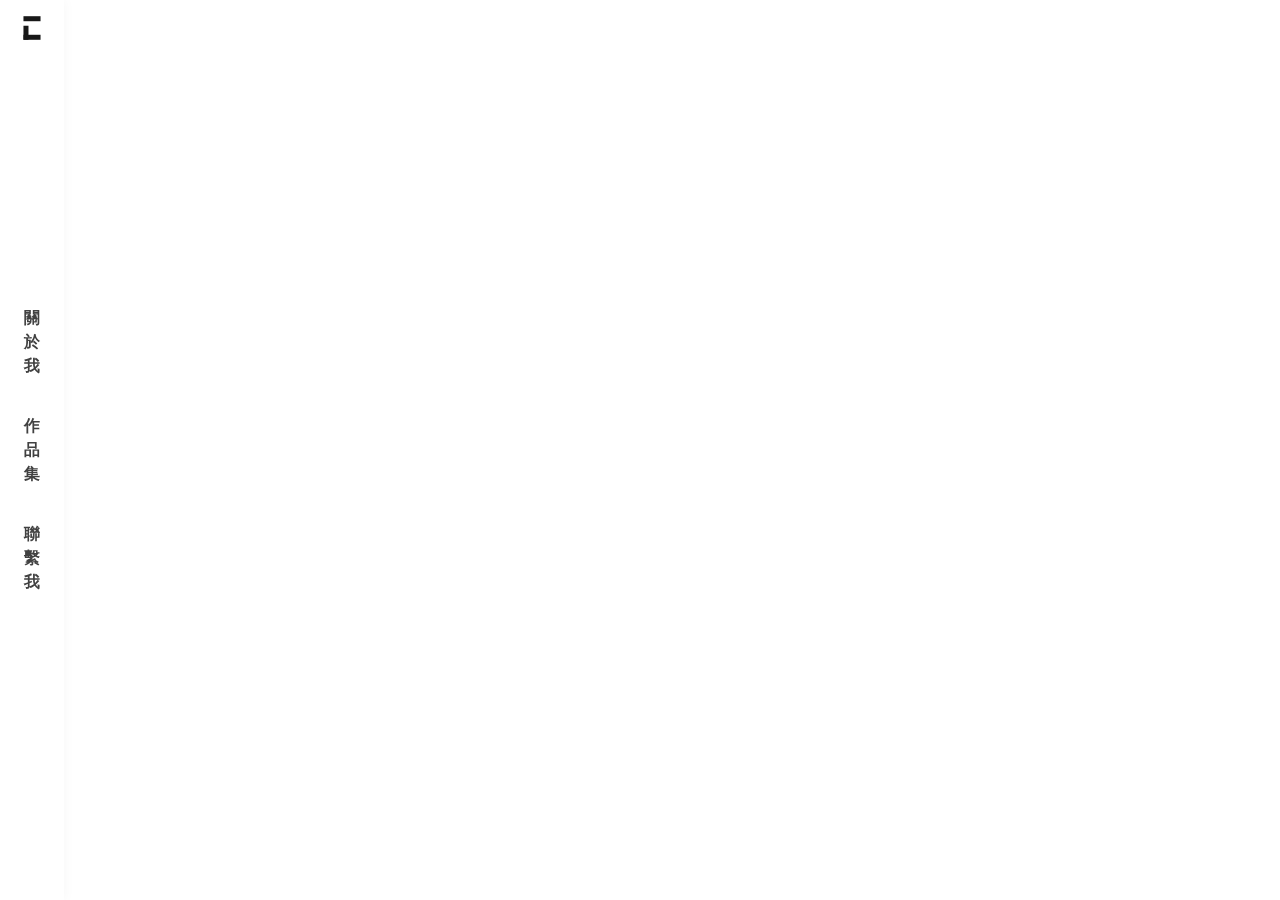
<file: contact.html>
<!DOCTYPE html>
<!--  This site was created in Webflow. http://www.webflow.com  -->
<!--  Last Published: Sun Aug 16 2020 07:59:59 GMT+0000 (Coordinated Universal Time)  -->
<html data-wf-page="5f261f31e11bfe518244ab4f" data-wf-site="5f220aaeedf09d8f89280dbd">
<head>
  <meta charset="utf-8">
  <title>Contact</title>
  <meta content="Contact" property="og:title">
  <meta content="Contact" property="twitter:title">
  <meta content="width=device-width, initial-scale=1" name="viewport">
  <meta content="Webflow" name="generator">
  <link href="css/normalize.css" rel="stylesheet" type="text/css">
  <link href="css/webflow.css" rel="stylesheet" type="text/css">
  <link href="css/test-8165c9.webflow.css" rel="stylesheet" type="text/css">
  <!-- [if lt IE 9]><script src="https://cdnjs.cloudflare.com/ajax/libs/html5shiv/3.7.3/html5shiv.min.js" type="text/javascript"></script><![endif] -->
  <script type="text/javascript">!function(o,c){var n=c.documentElement,t=" w-mod-";n.className+=t+"js",("ontouchstart"in o||o.DocumentTouch&&c instanceof DocumentTouch)&&(n.className+=t+"touch")}(window,document);</script>
  <link href="images/favicon.ico" rel="shortcut icon" type="image/x-icon">
  <link href="images/webclip.png" rel="apple-touch-icon">
</head>
<body>
  <div data-w-id="f0470743-eb42-9329-5aa1-3d808c7a16f4" class="loading-page">
    <div data-w-id="f0470743-eb42-9329-5aa1-3d808c7a16f5" data-animation-type="lottie" data-src="documents/Loading03.json" data-loop="1" data-direction="1" data-autoplay="0" data-is-ix2-target="1" data-renderer="svg" data-default-duration="3.937270443568961" data-duration="0" data-ix2-initial-state="0" class="lottie-animation-4"></div>
  </div>
  <div class="w-embed">
    <style>
.rec-hero{
animation:spin 1s ease-in-out 0.6s 1 forwards,updown 5s ease-in-out 1.8s infinite;
}
@keyframes spin{
0%{
top:20%;
transform:rotate(-360deg);
opacity:0;
}
100%{
top:15%;
transform:rotate(0deg);
opacity:1;
}
}
@keyframes updown{
0%{
top:15%;
}50%{
top:20%;
}
100%{
top:15%;
}
}
.circlemove{
animation:start 1s ease-in-out 1.1s 1,circleupdown 4.5s ease-in-out 2.1s infinite;
}
@keyframes start{
0%{
top:30%;
opacity:0;
transform:rotate3d(1,0,0,0deg);
}
50%{
opacity:1;
}
100%{
top:25%;
opacity:1;
transform:rotate3d(1,0,0,360deg);
}}
@keyframes circleupdown{
0%{
top:25%;
opacity:1;
}
50%{
top:30%;
opacity:1;
}
100%{
top:25%;
opacity:1;
}
}
.triangle{
animation:trispin 0.75s ease-in-out 0.85s 1 forwards, triupdown 4s ease-in-out 1.6s infinite;
}
@keyframes trispin{
0%{
opacity:0;
transform:rotate3d(0,1,0,0deg);
bottom:10%;
}
50%{
opacity:1;
}
100%{
opacity:1;
bottom:15%;
transform:rotate3d(0,1,0,360deg);
}
}
@keyframes triupdown{
0%{
bottom:15%;
opacity:1;
}
50%{
bottom:10%;
opacity:1;
}
100%{
bottom:15%;
opacity:1;
}
}
/*.nav01:after{
content:'';
display:block;
width:4px;
height:100px:
background:#414141;
transition:all 0.4s ease-in-out;
opacity:1;
position:absolute;
right:0;
z-index:100;
}
.nav01:hover:after{
opacity:1;
}*/
</style>
  </div><a href="#section01" data-w-id="06cd405c-0817-37d7-3ed8-19805f449340" class="link-block w-inline-block"></a>
  <div class="nav div-block-7"><a href="index.html" class="logo w-inline-block"><img src="images/Logo.svg" height="24" width="24" alt=""></a><a data-w-id="f0aff78f-2e6b-3aee-153f-bfebda7071a3" href="#" class="menu w-inline-block"><img src="images/Menu.svg" width="24" height="24" alt=""></a>
    <div data-w-id="cfb793e2-59be-46ad-fd28-ab9ab48e7e54" class="link_box">
      <div class="nav_content"><a data-w-id="0c208bd4-e53b-dbe3-651d-eadc079848f0" href="#" class="link-block-4 w-inline-block"><img src="images/X.svg" width="24" height="24" alt="" class="image-7"></a>
        <div class="div-block-3 nav_box nav01"><a href="index.html" class="nav_link">關<br>於<br>我</a></div>
        <div class="div-block-4 nav_02"><a href="portfolio.html" class="nav_link">作<br>品<br>集</a></div>
        <div class="div-block-5 nav_03"><a href="contact.html" aria-current="page" class="nav_link w--current">聯<br>繫<br>我</a></div>
      </div>
    </div>
  </div>
  <div id="fullpage" style="display:none;opacity:0" class="wrapper">
    <div id="section01" class="section">
      <div class="flex c_flex">
        <div class="triangle"><img src="images/Triangle.svg" height="60" width="60" alt="" class="image"></div>
        <div class="rec rec-hero"></div>
        <div class="container c_con w-container">
          <h1 class="contact_heading">聯繫我</h1>
          <p class="c_p">對於我的作品有興趣嗎？對於我的作品有興趣嗎？對於我的作品有興趣嗎？對於我的作品有興趣嗎？對於我的作品有興趣嗎？</p>
          <div class="contact_block">
            <h1 class="contact_head">聯繫信箱</h1>
            <p class="contact_p">jimlh34@gmail.com</p>
          </div>
          <div class="contact_block">
            <h1 class="contact_head">臉書</h1><a href="https://www.facebook.com/profile.php?id=100000433628186" target="_blank" class="link"> Facebook</a></div>
        </div>
        <div class="circle circlemove"></div>
      </div>
    </div>
  </div>
  <script src="https://d3e54v103j8qbb.cloudfront.net/js/jquery-3.4.1.min.220afd743d.js?site=5f220aaeedf09d8f89280dbd" type="text/javascript" integrity="sha256-CSXorXvZcTkaix6Yvo6HppcZGetbYMGWSFlBw8HfCJo=" crossorigin="anonymous"></script>
  <script src="js/webflow.js" type="text/javascript"></script>
  <!-- [if lte IE 9]><script src="https://cdnjs.cloudflare.com/ajax/libs/placeholders/3.0.2/placeholders.min.js"></script><![endif] -->
</body>
</html>
</file>
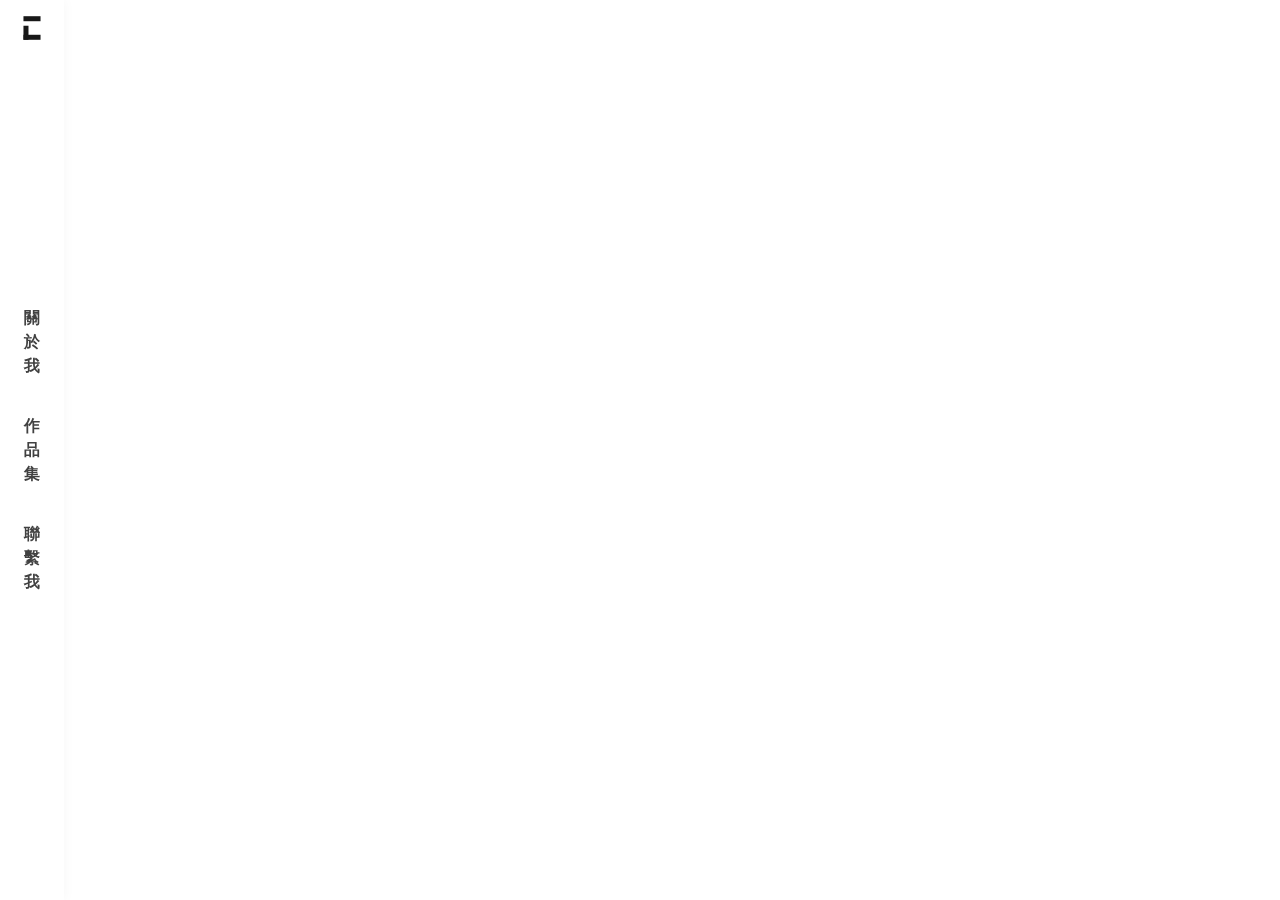
<file: portfolio.html>
<!DOCTYPE html>
<!--  This site was created in Webflow. http://www.webflow.com  -->
<!--  Last Published: Sun Aug 16 2020 07:59:59 GMT+0000 (Coordinated Universal Time)  -->
<html data-wf-page="5f24a98bf371ce94af171ecb" data-wf-site="5f220aaeedf09d8f89280dbd">
<head>
  <meta charset="utf-8">
  <title>Portfolio</title>
  <meta content="Portfolio" property="og:title">
  <meta content="Portfolio" property="twitter:title">
  <meta content="width=device-width, initial-scale=1" name="viewport">
  <meta content="Webflow" name="generator">
  <link href="css/normalize.css" rel="stylesheet" type="text/css">
  <link href="css/webflow.css" rel="stylesheet" type="text/css">
  <link href="css/test-8165c9.webflow.css" rel="stylesheet" type="text/css">
  <!-- [if lt IE 9]><script src="https://cdnjs.cloudflare.com/ajax/libs/html5shiv/3.7.3/html5shiv.min.js" type="text/javascript"></script><![endif] -->
  <script type="text/javascript">!function(o,c){var n=c.documentElement,t=" w-mod-";n.className+=t+"js",("ontouchstart"in o||o.DocumentTouch&&c instanceof DocumentTouch)&&(n.className+=t+"touch")}(window,document);</script>
  <link href="images/favicon.ico" rel="shortcut icon" type="image/x-icon">
  <link href="images/webclip.png" rel="apple-touch-icon">
</head>
<body>
  <div data-w-id="f0470743-eb42-9329-5aa1-3d808c7a16f4" class="loading-page">
    <div data-w-id="f0470743-eb42-9329-5aa1-3d808c7a16f5" data-animation-type="lottie" data-src="documents/Loading03.json" data-loop="1" data-direction="1" data-autoplay="0" data-is-ix2-target="1" data-renderer="svg" data-default-duration="3.937270443568961" data-duration="0" data-ix2-initial-state="0" class="lottie-animation-4"></div>
  </div>
  <div class="w-embed">
    <style>
.rec-hero{
animation:spin 1s ease-in-out 0.6s 1 forwards,updown 5s ease-in-out 1.8s infinite;
}
@keyframes spin{
0%{
top:20%;
transform:rotate(-360deg);
opacity:0;
}
100%{
top:15%;
transform:rotate(0deg);
opacity:1;
}
}
@keyframes updown{
0%{
top:15%;
}50%{
top:20%;
}
100%{
top:15%;
}
}
.circlemove{
animation:start 1s ease-in-out 1.1s 1,circleupdown 4.5s ease-in-out 2.1s infinite;
}
@keyframes start{
0%{
top:30%;
opacity:0;
transform:rotate3d(1,0,0,0deg);
}
50%{
opacity:1;
}
100%{
top:25%;
opacity:1;
transform:rotate3d(1,0,0,360deg);
}}
@keyframes circleupdown{
0%{
top:25%;
opacity:1;
}
50%{
top:30%;
opacity:1;
}
100%{
top:25%;
opacity:1;
}
}
.triangle{
animation:trispin 0.75s ease-in-out 0.85s 1 forwards, triupdown 4s ease-in-out 1.6s infinite;
}
@keyframes trispin{
0%{
opacity:0;
transform:rotate3d(0,1,0,0deg);
bottom:10%;
}
50%{
opacity:1;
}
100%{
opacity:1;
bottom:15%;
transform:rotate3d(0,1,0,360deg);
}
}
@keyframes triupdown{
0%{
bottom:15%;
opacity:1;
}
50%{
bottom:10%;
opacity:1;
}
100%{
bottom:15%;
opacity:1;
}
}
/*.nav01:after{
content:'';
display:block;
width:4px;
height:100px:
background:#414141;
transition:all 0.4s ease-in-out;
opacity:1;
position:absolute;
right:0;
z-index:100;
}
.nav01:hover:after{
opacity:1;
}*/
</style>
  </div><a href="#section01" data-w-id="06cd405c-0817-37d7-3ed8-19805f449340" class="link-block w-inline-block"></a>
  <div class="nav div-block-7"><a href="index.html" class="logo w-inline-block"><img src="images/Logo.svg" height="24" width="24" alt=""></a><a data-w-id="f0aff78f-2e6b-3aee-153f-bfebda7071a3" href="#" class="menu w-inline-block"><img src="images/Menu.svg" width="24" height="24" alt=""></a>
    <div data-w-id="cfb793e2-59be-46ad-fd28-ab9ab48e7e54" class="link_box">
      <div class="nav_content"><a data-w-id="0c208bd4-e53b-dbe3-651d-eadc079848f0" href="#" class="link-block-4 w-inline-block"><img src="images/X.svg" width="24" height="24" alt="" class="image-7"></a>
        <div class="div-block-3 nav_box nav01"><a href="index.html" class="nav_link">關<br>於<br>我</a></div>
        <div class="div-block-4 nav_02"><a href="portfolio.html" aria-current="page" class="nav_link w--current">作<br>品<br>集</a></div>
        <div class="div-block-5 nav_03"><a href="contact.html" class="nav_link">聯<br>繫<br>我</a></div>
      </div>
    </div>
  </div>
  <div id="fullpage" style="display:none;opacity:0" class="wrapper">
    <div id="section01" class="section works_con">
      <div class="flex">
        <div class="triangle"><img src="images/Triangle.svg" height="40" width="40" alt="" class="image"></div>
        <div class="rec rec-hero p_rec"></div>
        <div class="circle circlemove p_circle"></div>
        <div class="container works_con w-container">
          <h1 class="heading-3">作品集</h1>
          <div data-duration-in="300" data-duration-out="100" class="tabs-2 portfolio_tab w-tabs">
            <div class="tabs-menu-2 w-tab-menu">
              <a data-w-tab="Tab 1" class="tab-link-tab-1-2 w-inline-block w-tab-link w--current">
                <div class="text-block-4">UI / UX</div>
              </a>
              <a data-w-tab="Tab 2" class="tab-link-tab-2 w-inline-block w-tab-link">
                <div>Motion</div>
              </a>
            </div>
            <div class="tabs-content-2 w-tab-content">
              <div data-w-tab="Tab 1" class="tab-pane-tab-1 w-tab-pane w--tab-active">
                <div class="w-row">
                  <div class="column-4 w-col w-col-6">
                    <a data-w-id="8e7d0d64-c232-d423-857a-bf671a273262" href="workdetail.html" class="link-block-2 w-inline-block">
                      <div class="div-block-6"><img src="images/Group-251.png" srcset="images/Group-251-p-500.png 500w, images/Group-251.png 600w" sizes="(max-width: 479px) 87vw, (max-width: 767px) 59vw, (max-width: 991px) 29vw, 273.1875px" alt="" class="image-4"></div>
                      <div class="text-block-11">分析機器人</div>
                      <p class="paragraph-3">網頁設計</p>
                    </a>
                  </div>
                  <div class="column-6 w-col w-col-6">
                    <a data-w-id="ec26591e-82a0-ae7b-ef90-6bf792e2f530" href="workdetail-myproguide.html" class="link-block-2 w-inline-block">
                      <div class="div-block-6"><img src="images/Group-252.png" srcset="images/Group-252-p-500.png 500w, images/Group-252.png 600w" sizes="(max-width: 479px) 87vw, (max-width: 767px) 59vw, (max-width: 991px) 29vw, 273.1875px" alt="" class="image-4"></div>
                      <div class="text-block-11">MyProGuide</div>
                      <p class="paragraph-3">網頁設計</p>
                    </a>
                  </div>
                </div>
                <div class="w-row">
                  <div class="column-5 w-col w-col-6">
                    <a data-w-id="498a0d83-cd53-9878-63e9-740ea83f92cd" href="workdetail-sygps.html" class="link-block-2 w-inline-block">
                      <div class="div-block-6"><img src="images/Mask-Group1231231231.png" alt="" class="image-4"></div>
                      <div class="text-block-11">SyGPS</div>
                      <p class="paragraph-3">設計規範</p>
                    </a>
                  </div>
                  <div class="column-7 w-col w-col-6">
                    <a data-w-id="0d7c87a3-5498-9f58-37db-86293699d495" href="workdetail-furmaps.html" class="link-block-2 w-inline-block">
                      <div class="div-block-6"><img src="images/Group-253.png" srcset="images/Group-253-p-500.png 500w, images/Group-253.png 600w" sizes="(max-width: 479px) 87vw, (max-width: 767px) 59vw, (max-width: 991px) 29vw, 273.1875px" alt="" class="image-4"></div>
                      <div class="text-block-11">毛孩地圖</div>
                      <p class="paragraph-3">產品設計</p>
                    </a>
                  </div>
                </div>
              </div>
              <div data-w-tab="Tab 2" class="w-tab-pane">
                <div class="w-row">
                  <div class="column-4 w-col w-col-6">
                    <a data-w-id="c7ee717c-bda3-011d-7d7f-82462cc0d717" href="https://www.youtube.com/watch?v=V-BMBwCMHyw" target="_blank" class="link-block-2 w-inline-block">
                      <div class="div-block-6"><img src="images/Group-259.png" srcset="images/Group-259-p-500.png 500w, images/Group-259.png 600w" sizes="(max-width: 479px) 87vw, (max-width: 767px) 59vw, (max-width: 991px) 29vw, 285.1875px" alt="" class="image-4"></div>
                      <div class="text-block-11">MGN</div>
                      <p class="paragraph-3">影片片頭</p>
                    </a>
                  </div>
                  <div class="column-6 w-col w-col-6">
                    <a data-w-id="c7ee717c-bda3-011d-7d7f-82462cc0d71f" href="https://www.youtube.com/watch?v=p2XaqhYRBQs" target="_blank" class="link-block-2 w-inline-block">
                      <div class="div-block-6"><img src="images/Group-258.png" srcset="images/Group-258-p-500.png 500w, images/Group-258.png 600w" sizes="(max-width: 479px) 87vw, (max-width: 767px) 59vw, (max-width: 991px) 29vw, 285.1875px" alt="" class="image-4"></div>
                      <div class="text-block-11">Floating Phone</div>
                      <p class="paragraph-3">做開心的</p>
                    </a>
                  </div>
                </div>
                <div class="w-row">
                  <div class="column-5 w-col w-col-6">
                    <a data-w-id="d85aef8e-2358-986b-6991-a219589ec7c1" href="https://www.youtube.com/watch?v=xk-JF3MAzfA" target="_blank" class="link-block-2 w-inline-block">
                      <div class="div-block-6"><img src="images/Group-2611110.png" srcset="images/Group-2611110-p-500.png 500w, images/Group-2611110.png 600w" sizes="(max-width: 479px) 87vw, (max-width: 767px) 59vw, (max-width: 991px) 29vw, 285.1875px" alt="" class="image-4"></div>
                      <div class="text-block-11">吃貨人生</div>
                      <p class="paragraph-3">敢不敢點開</p>
                    </a>
                  </div>
                  <div class="column-7 w-col w-col-6"></div>
                </div>
              </div>
            </div>
          </div>
        </div>
      </div>
    </div>
  </div>
  <script src="https://d3e54v103j8qbb.cloudfront.net/js/jquery-3.4.1.min.220afd743d.js?site=5f220aaeedf09d8f89280dbd" type="text/javascript" integrity="sha256-CSXorXvZcTkaix6Yvo6HppcZGetbYMGWSFlBw8HfCJo=" crossorigin="anonymous"></script>
  <script src="js/webflow.js" type="text/javascript"></script>
  <!-- [if lte IE 9]><script src="https://cdnjs.cloudflare.com/ajax/libs/placeholders/3.0.2/placeholders.min.js"></script><![endif] -->
</body>
</html>
</file>
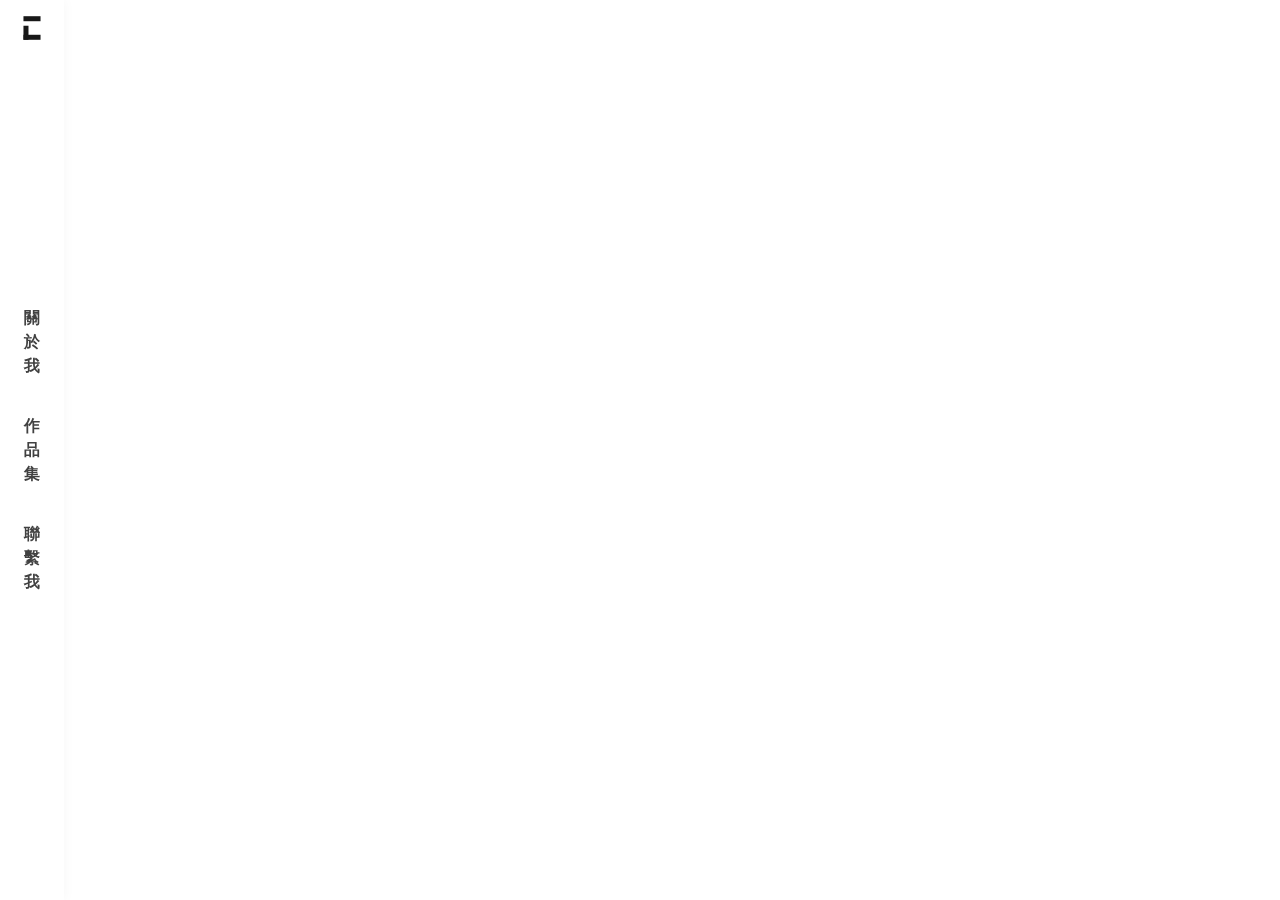
<file: workdetail-furmaps.html>
<!DOCTYPE html>
<!--  This site was created in Webflow. http://www.webflow.com  -->
<!--  Last Published: Sun Aug 16 2020 07:59:59 GMT+0000 (Coordinated Universal Time)  -->
<html data-wf-page="5f2ce7cb1b7eb5fdc853e226" data-wf-site="5f220aaeedf09d8f89280dbd">
<head>
  <meta charset="utf-8">
  <title>WorkDetail_FurMaps</title>
  <meta content="WorkDetail_FurMaps" property="og:title">
  <meta content="WorkDetail_FurMaps" property="twitter:title">
  <meta content="width=device-width, initial-scale=1" name="viewport">
  <meta content="Webflow" name="generator">
  <link href="css/normalize.css" rel="stylesheet" type="text/css">
  <link href="css/webflow.css" rel="stylesheet" type="text/css">
  <link href="css/test-8165c9.webflow.css" rel="stylesheet" type="text/css">
  <!-- [if lt IE 9]><script src="https://cdnjs.cloudflare.com/ajax/libs/html5shiv/3.7.3/html5shiv.min.js" type="text/javascript"></script><![endif] -->
  <script type="text/javascript">!function(o,c){var n=c.documentElement,t=" w-mod-";n.className+=t+"js",("ontouchstart"in o||o.DocumentTouch&&c instanceof DocumentTouch)&&(n.className+=t+"touch")}(window,document);</script>
  <link href="images/favicon.ico" rel="shortcut icon" type="image/x-icon">
  <link href="images/webclip.png" rel="apple-touch-icon">
</head>
<body>
  <div data-w-id="f0470743-eb42-9329-5aa1-3d808c7a16f4" class="loading-page">
    <div data-w-id="f0470743-eb42-9329-5aa1-3d808c7a16f5" data-animation-type="lottie" data-src="documents/Loading03.json" data-loop="1" data-direction="1" data-autoplay="0" data-is-ix2-target="1" data-renderer="svg" data-default-duration="3.937270443568961" data-duration="0" data-ix2-initial-state="0" class="lottie-animation-4"></div>
  </div>
  <div class="w-embed">
    <style>
.rec-hero{
animation:spin 1s ease-in-out 0.6s 1 forwards,updown 5s ease-in-out 1.8s infinite;
}
@keyframes spin{
0%{
top:20%;
transform:rotate(-360deg);
opacity:0;
}
100%{
top:15%;
transform:rotate(0deg);
opacity:1;
}
}
@keyframes updown{
0%{
top:15%;
}50%{
top:20%;
}
100%{
top:15%;
}
}
.circlemove{
animation:start 1s ease-in-out 1.1s 1,circleupdown 4.5s ease-in-out 2.1s infinite;
}
@keyframes start{
0%{
top:30%;
opacity:0;
transform:rotate3d(1,0,0,0deg);
}
50%{
opacity:1;
}
100%{
top:25%;
opacity:1;
transform:rotate3d(1,0,0,360deg);
}}
@keyframes circleupdown{
0%{
top:25%;
opacity:1;
}
50%{
top:30%;
opacity:1;
}
100%{
top:25%;
opacity:1;
}
}
.triangle{
animation:trispin 0.75s ease-in-out 0.85s 1 forwards, triupdown 4s ease-in-out 1.6s infinite;
}
@keyframes trispin{
0%{
opacity:0;
transform:rotate3d(0,1,0,0deg);
bottom:10%;
}
50%{
opacity:1;
}
100%{
opacity:1;
bottom:15%;
transform:rotate3d(0,1,0,360deg);
}
}
@keyframes triupdown{
0%{
bottom:15%;
opacity:1;
}
50%{
bottom:10%;
opacity:1;
}
100%{
bottom:15%;
opacity:1;
}
}
/*.nav01:after{
content:'';
display:block;
width:4px;
height:100px:
background:#414141;
transition:all 0.4s ease-in-out;
opacity:1;
position:absolute;
right:0;
z-index:100;
}
.nav01:hover:after{
opacity:1;
}*/
</style>
  </div>
  <a href="#section01" data-w-id="18d76915-21ac-c046-0c1d-1f47eabc5a16" class="link-block w-inline-block">
    <div data-w-id="18d76915-21ac-c046-0c1d-1f47eabc5a17" data-animation-type="lottie" data-src="documents/flying-arrow.json" data-loop="0" data-direction="1" data-autoplay="0" data-is-ix2-target="1" data-renderer="svg" data-default-duration="0.7007006721605779" data-duration="0.7007006721605779" class="lottie-animation"></div>
  </a>
  <div class="nav div-block-7"><a href="index.html" class="logo w-inline-block"><img src="images/Logo.svg" height="24" width="24" alt=""></a><a data-w-id="f0aff78f-2e6b-3aee-153f-bfebda7071a3" href="#" class="menu w-inline-block"><img src="images/Menu.svg" width="24" height="24" alt=""></a>
    <div data-w-id="cfb793e2-59be-46ad-fd28-ab9ab48e7e54" class="link_box">
      <div class="nav_content"><a data-w-id="0c208bd4-e53b-dbe3-651d-eadc079848f0" href="#" class="link-block-4 w-inline-block"><img src="images/X.svg" width="24" height="24" alt="" class="image-7"></a>
        <div class="div-block-3 nav_box nav01"><a href="index.html" class="nav_link">關<br>於<br>我</a></div>
        <div class="div-block-4 nav_02"><a href="portfolio.html" class="nav_link">作<br>品<br>集</a></div>
        <div class="div-block-5 nav_03"><a href="contact.html" class="nav_link">聯<br>繫<br>我</a></div>
      </div>
    </div>
  </div>
  <div id="fullpage" style="display:none;opacity:0" class="wrapper">
    <div class="section">
      <div id="section01" class="flex f_02 work_flex">
        <div class="container work_container w-container">
          <div class="columns-7 w-row">
            <div class="column-8 w-col w-col-4">
              <h1 class="heading-3 w_h">毛孩地圖</h1>
              <p class="paragraph w_p">整合全台毛孩事件，建立完善的毛孩社群</p>
              <div class="text-block-12">Product Design</div>
              <div class="div-block-9">
                <a data-w-id="fbb1311b-facb-bc6f-9c8b-188cf63a8317" href="https://apps.apple.com/tw/app/%E6%AF%9B%E5%AD%A9%E5%9C%B0%E5%9C%96/id1511108193?fbclid=IwAR3wJ-LP0oSsIEpsq-AiUEb0-waGmPldzumqNB_Wp8-Gap76lrTaDFHUIT8#" target="_blank" class="link-block-5 l01 w-inline-block">
                  <div data-w-id="67bab945-6994-45fc-9a62-e1f9c58b6d12" data-animation-type="lottie" data-src="documents/Apple_Brn.json" data-loop="0" data-direction="1" data-autoplay="0" data-is-ix2-target="1" data-renderer="svg" data-default-duration="0.5005004801146984" data-duration="0" class="lottie-animation-5"></div>
                </a>
                <a data-w-id="4b67cc0b-f386-b522-9385-12b282f62df9" href="https://play.google.com/store/apps/details?id=com.furmap&amp;fbclid=IwAR3G9RGkSTDvpbPUZam8fGjVbEnQA-zzvlEBw79LfHu_m808JPe-vYb1ZlM" target="_blank" class="link-block-5 l02 w-inline-block">
                  <div data-w-id="4b67cc0b-f386-b522-9385-12b282f62dfa" data-animation-type="lottie" data-src="documents/Google_Btn.json" data-loop="0" data-direction="1" data-autoplay="0" data-is-ix2-target="1" data-renderer="svg" data-default-duration="0.5005004801146984" data-duration="0.5005004801146984" class="lottie-animation-5"></div>
                </a>
              </div>
            </div>
            <div class="column-9 w-col w-col-8">
              <div style="padding-top:166.59574468085106%" class="video-3 fm_video w-video w-embed"><iframe class="embedly-embed" src="https://cdn.embedly.com/widgets/media.html?src=https%3A%2F%2Fplayer.vimeo.com%2Fvideo%2F445468457%3Fapp_id%3D122963&dntp=1&display_name=Vimeo&url=https%3A%2F%2Fvimeo.com%2F445468457&image=https%3A%2F%2Fi.vimeocdn.com%2Fvideo%2F936392690_295x166.jpg&key=96f1f04c5f4143bcb0f2e68c87d65feb&autoplay=1&type=text%2Fhtml&schema=vimeo" scrolling="no" title="Vimeo embed" frameborder="0" allow="autoplay; fullscreen" allowfullscreen="true"></iframe></div>
            </div>
          </div><a href="#section02" data-w-id="06cd405c-0817-37d7-3ed8-19805f449340" class="link-block mouse_animation w-inline-block"><img src="images/Comp-1_1.gif" alt="" class="image-11"></a></div>
      </div>
    </div>
    <div id="section02" class="section w_1_section">
      <div class="flex f_02 work_flex">
        <div class="container w_1_container w-container">
          <p class="paragraph-4 p-1"><strong class="bold-text-4">近年來，令人遺憾的毒毛事件頻頻發生，全台平均一年有12起毛孩事件，造成至少50條珍貴的毛孩生命像天堂報到，每次事件會如此嚴重的主要原因為無法及時的將毒飼料，或是需要救援的毛孩等資訊推廣到附近有能力救援的對象，造成誤食毒飼料的毛孩越多與救援錯過黃金時段。<br><br><br><br>毛孩地圖目前的主要功能為整合全台的毛孩事件，提供申報功能，讓愛毛的朋友們可以申報身邊發生的毛孩事件，再透過App的推播功能主動告知附近的朋友，讓訊息即時並有效地傳達到各個愛毛的夥伴們，減少悲劇再次出現的情況。</strong></p>
        </div>
      </div>
    </div>
    <div class="section w_section">
      <div class="flex f_02 work_flex">
        <div class="container w_1_container _02 w-container">
          <div style="padding-top:100%" class="video-2 square_v square_intro_video w-video w-embed"><iframe class="embedly-embed" src="https://cdn.embedly.com/widgets/media.html?src=https%3A%2F%2Fplayer.vimeo.com%2Fvideo%2F445555634%3Fapp_id%3D122963&dntp=1&display_name=Vimeo&url=https%3A%2F%2Fvimeo.com%2F445555634&image=https%3A%2F%2Fi.vimeocdn.com%2Fvideo%2F936537696_960.jpg&key=96f1f04c5f4143bcb0f2e68c87d65feb&type=text%2Fhtml&schema=vimeo" scrolling="no" title="Vimeo embed" frameborder="0" allow="autoplay; fullscreen" allowfullscreen="true"></iframe></div>
        </div>
      </div>
    </div>
    <div class="section w_section">
      <div class="flex f_02 work_flex">
        <div class="container w_1_container w-container">
          <h1 class="heading-7">我的任務</h1>
          <p class="paragraph-4">我的主要任務為帶領團隊，透過質性研究，訪談挖掘用戶的問題，透過發散與收斂找出最佳的解決方案，轉寫產品企劃與開發計畫，設計APP介面與規劃前後台的產品流程與邏輯。</p>
          <h1 class="heading-7">負責項目</h1>
          <p class="paragraph-4">運用IDEO的設計方法(User-Centered Design)帶領團隊進行質性研究，定義產品企劃，撰寫產品功能規格，設計產品流程與介面，動態設計，行銷推廣。</p>
        </div>
      </div>
    </div>
    <div class="section w_section">
      <div class="flex f_02 image_flex">
        <div class="container w_i_container _02 w-container"><img src="images/Website-2.png" width="1000" srcset="images/Website-2-p-500.png 500w, images/Website-2-p-800.png 800w, images/Website-2-p-1080.png 1080w, images/Website-2-p-1600.png 1600w, images/Website-2-p-2000.png 2000w, images/Website-2-p-2600.png 2600w, images/Website-2.png 3840w" sizes="(max-width: 479px) 90vw, (max-width: 767px) 83vw, 87vw" alt="" class="image-5"></div>
      </div>
    </div>
    <div class="section w_section">
      <div class="flex f_02 work_flex">
        <div class="container w_1_container w-container">
          <h1 class="heading-7">質性研究</h1>
          <p class="paragraph-4">開始設計產品之前，找團隊一起。透過訪談，脈絡訪查，田野調查，建立民族誌，描繪出用戶的整體樣貌，並透過卡片分類法，將各種洞見切片化，找出關聯性與整體脈絡，並定義產品核心要解決的問題</p>
          <h1 class="heading-7">腦力激盪與收斂</h1>
          <p class="paragraph-4">確立要解決的問題後，透過設計衝刺，發想出各種解決方法，最後運用最具創意與可行性等標準找出最佳的解決方案</p>
        </div>
      </div>
    </div>
    <div class="section w_section">
      <div class="flex f_02 image_flex">
        <div class="container w_i_container _02 w-container"><img src="images/Group-231.png" width="1000" srcset="images/Group-231-p-500.png 500w, images/Group-231-p-800.png 800w, images/Group-231.png 2000w" sizes="(max-width: 479px) 90vw, (max-width: 767px) 83vw, 87vw" alt="" class="image-5"></div>
      </div>
    </div>
    <div class="section w_section">
      <div class="flex f_02 image_flex">
        <div class="container w_i_container _02 w-container"><img src="images/Group-239.png" width="1000" srcset="images/Group-239-p-500.png 500w, images/Group-239-p-800.png 800w, images/Group-239.png 2002w" sizes="(max-width: 479px) 90vw, (max-width: 767px) 83vw, 87vw" alt="" class="image-5"></div>
      </div>
    </div>
    <div class="section w_section">
      <div class="flex f_02 work_flex">
        <div class="container w_1_container w-container">
          <h1 class="heading-7">企劃，規格，設計</h1>
          <p class="paragraph-4">從產品企劃開始，確立產品MVP，並把APP基礎架構與功能確立清楚後，並開始撰寫規格給開發與設計，並著手進行介面設計。將概念收斂成流程，再將流程轉換成具體的介面，搭配功能與資訊，並考慮介面與元件的各種狀態</p>
        </div>
      </div>
    </div>
    <div class="section w_section">
      <div class="flex f_02 image_flex">
        <div class="container w_i_container _02 w-container"><img src="images/Frame-2457.png" width="1000" srcset="images/Frame-2457-p-500.png 500w, images/Frame-2457-p-800.png 800w, images/Frame-2457-p-1080.png 1080w, images/Frame-2457.png 2066w" sizes="(max-width: 479px) 90vw, (max-width: 767px) 83vw, 87vw" alt="" class="image-5"></div>
      </div>
    </div>
    <div class="section w_section">
      <div class="flex f_02 work_flex">
        <div class="container w_1_container w-container">
          <h1 class="heading-7">品牌整合的情緒性動態效果</h1>
          <p class="paragraph-4">將毛孩地圖本身的品牌整合進介面的元素。透過動態設計，降低Onboarding Process的煩躁、焦慮感。將Logo整合到Loading等元件中，把品牌的元素與價值貫穿到APP中</p>
        </div>
      </div>
    </div>
    <div class="section w_section">
      <div class="flex f_02 image_flex">
        <div class="container w_v_container-copy _02 w-container">
          <div class="columns-8 furmap-col-vid w-row">
            <div class="column-10 w-col w-col-6">
              <div style="padding-top:166.59574468085106%" class="video-5 w-video w-embed"><iframe class="embedly-embed" src="https://cdn.embedly.com/widgets/media.html?src=https%3A%2F%2Fplayer.vimeo.com%2Fvideo%2F446395671%3Fapp_id%3D122963&dntp=1&display_name=Vimeo&url=https%3A%2F%2Fvimeo.com%2F446395671&image=https%3A%2F%2Fi.vimeocdn.com%2Fvideo%2F937911311_295x166.jpg&key=96f1f04c5f4143bcb0f2e68c87d65feb&type=text%2Fhtml&schema=vimeo" scrolling="no" title="Vimeo embed" frameborder="0" allow="autoplay; fullscreen" allowfullscreen="true"></iframe></div>
            </div>
            <div class="column-11 w-col w-col-6">
              <div style="padding-top:166.59574468085106%" class="video-6 w-video w-embed"><iframe class="embedly-embed" src="https://cdn.embedly.com/widgets/media.html?src=https%3A%2F%2Fplayer.vimeo.com%2Fvideo%2F446395670%3Fapp_id%3D122963&dntp=1&display_name=Vimeo&url=https%3A%2F%2Fvimeo.com%2F446395670&image=https%3A%2F%2Fi.vimeocdn.com%2Fvideo%2F937911288_295x166.jpg&key=96f1f04c5f4143bcb0f2e68c87d65feb&type=text%2Fhtml&schema=vimeo" scrolling="no" title="Vimeo embed" frameborder="0" allow="autoplay; fullscreen" allowfullscreen="true"></iframe></div>
            </div>
          </div>
          <div class="columns-8 w-row">
            <div class="column-10 w-col w-col-6">
              <div style="padding-top:166.59574468085106%" class="video-5 w-video w-embed"><iframe class="embedly-embed" src="https://cdn.embedly.com/widgets/media.html?src=https%3A%2F%2Fplayer.vimeo.com%2Fvideo%2F446395664%3Fapp_id%3D122963&dntp=1&display_name=Vimeo&url=https%3A%2F%2Fvimeo.com%2F446395664&image=https%3A%2F%2Fi.vimeocdn.com%2Fvideo%2F937911303_295x166.jpg&key=96f1f04c5f4143bcb0f2e68c87d65feb&type=text%2Fhtml&schema=vimeo" scrolling="no" title="Vimeo embed" frameborder="0" allow="autoplay; fullscreen" allowfullscreen="true"></iframe></div>
            </div>
            <div class="column-11 w-col w-col-6">
              <div style="padding-top:166.59574468085106%" class="video-6 w-video w-embed"><iframe class="embedly-embed" src="https://cdn.embedly.com/widgets/media.html?src=https%3A%2F%2Fplayer.vimeo.com%2Fvideo%2F446395673%3Fapp_id%3D122963&dntp=1&display_name=Vimeo&url=https%3A%2F%2Fvimeo.com%2F446395673&image=https%3A%2F%2Fi.vimeocdn.com%2Fvideo%2F937911314_295x166.jpg&key=c4e54deccf4d4ec997a64902e9a30300&type=text%2Fhtml&schema=vimeo" scrolling="no" title="Vimeo embed" frameborder="0" allow="autoplay; fullscreen" allowfullscreen="true"></iframe></div>
            </div>
          </div>
        </div>
      </div>
    </div>
    <div class="section w_section">
      <div class="flex f_02 image_flex">
        <div class="container w_1_container _02 w-container"><img src="images/Website.png" width="1000" srcset="images/Website-p-500.png 500w, images/Website-p-800.png 800w, images/Website-p-1080.png 1080w, images/Website-p-1600.png 1600w, images/Website-p-2000.png 2000w, images/Website-p-2600.png 2600w, images/Website.png 3840w" sizes="(max-width: 479px) 100vw, (max-width: 767px) 83vw, 87vw" alt="" class="image-5"></div>
      </div>
    </div>
  </div>
  <script src="https://d3e54v103j8qbb.cloudfront.net/js/jquery-3.4.1.min.220afd743d.js?site=5f220aaeedf09d8f89280dbd" type="text/javascript" integrity="sha256-CSXorXvZcTkaix6Yvo6HppcZGetbYMGWSFlBw8HfCJo=" crossorigin="anonymous"></script>
  <script src="js/webflow.js" type="text/javascript"></script>
  <!-- [if lte IE 9]><script src="https://cdnjs.cloudflare.com/ajax/libs/placeholders/3.0.2/placeholders.min.js"></script><![endif] -->
</body>
</html>
</file>
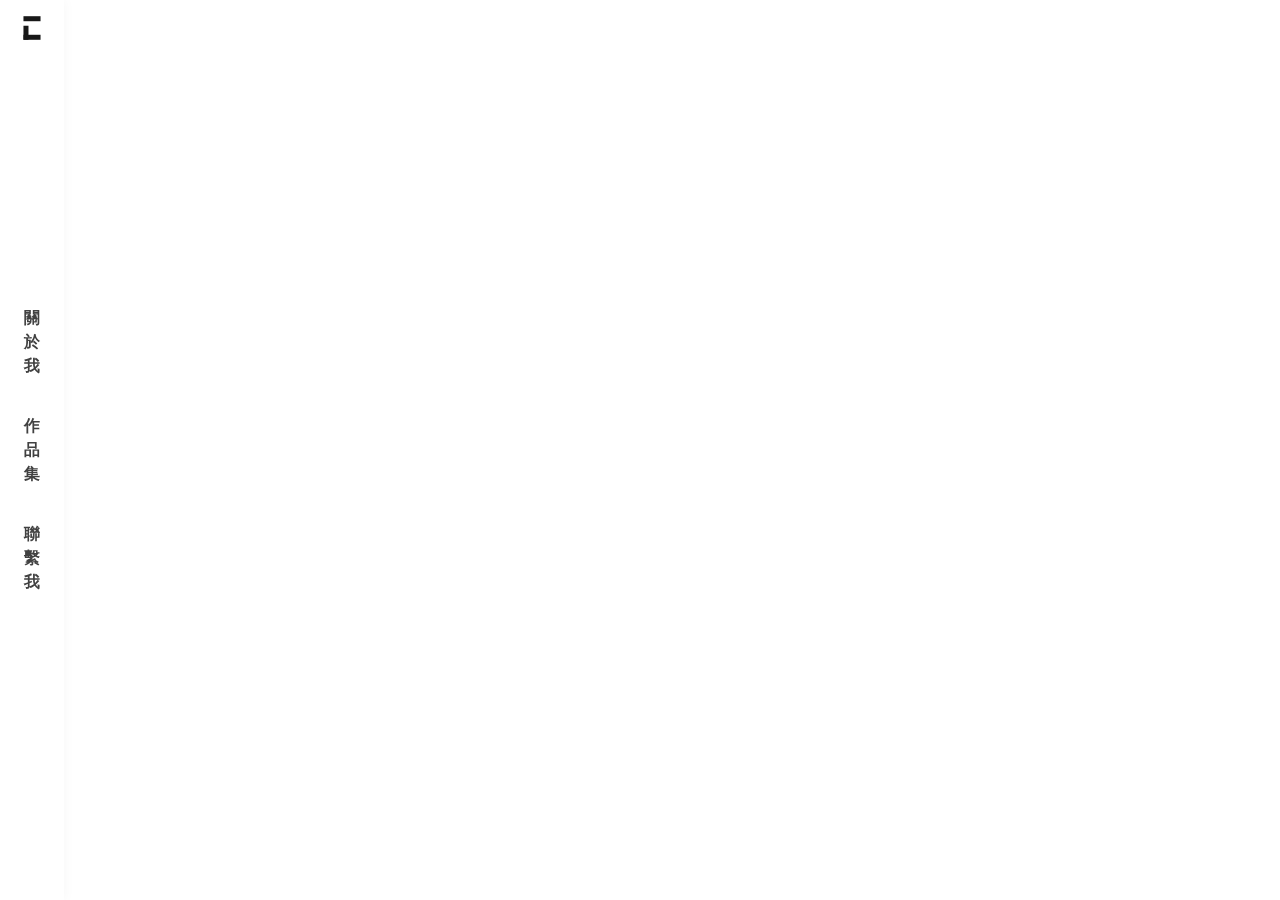
<file: workdetail-myproguide.html>
<!DOCTYPE html>
<!--  This site was created in Webflow. http://www.webflow.com  -->
<!--  Last Published: Sun Aug 16 2020 07:59:59 GMT+0000 (Coordinated Universal Time)  -->
<html data-wf-page="5f2acbf8f4d85d9fe39cf330" data-wf-site="5f220aaeedf09d8f89280dbd">
<head>
  <meta charset="utf-8">
  <title>WorkDetail_MyProGuide</title>
  <meta content="WorkDetail_MyProGuide" property="og:title">
  <meta content="WorkDetail_MyProGuide" property="twitter:title">
  <meta content="width=device-width, initial-scale=1" name="viewport">
  <meta content="Webflow" name="generator">
  <link href="css/normalize.css" rel="stylesheet" type="text/css">
  <link href="css/webflow.css" rel="stylesheet" type="text/css">
  <link href="css/test-8165c9.webflow.css" rel="stylesheet" type="text/css">
  <!-- [if lt IE 9]><script src="https://cdnjs.cloudflare.com/ajax/libs/html5shiv/3.7.3/html5shiv.min.js" type="text/javascript"></script><![endif] -->
  <script type="text/javascript">!function(o,c){var n=c.documentElement,t=" w-mod-";n.className+=t+"js",("ontouchstart"in o||o.DocumentTouch&&c instanceof DocumentTouch)&&(n.className+=t+"touch")}(window,document);</script>
  <link href="images/favicon.ico" rel="shortcut icon" type="image/x-icon">
  <link href="images/webclip.png" rel="apple-touch-icon">
</head>
<body>
  <div data-w-id="f0470743-eb42-9329-5aa1-3d808c7a16f4" class="loading-page">
    <div data-w-id="f0470743-eb42-9329-5aa1-3d808c7a16f5" data-animation-type="lottie" data-src="documents/Loading03.json" data-loop="1" data-direction="1" data-autoplay="0" data-is-ix2-target="1" data-renderer="svg" data-default-duration="3.937270443568961" data-duration="0" data-ix2-initial-state="0" class="lottie-animation-4"></div>
  </div>
  <div class="w-embed">
    <style>
.rec-hero{
animation:spin 1s ease-in-out 0.6s 1 forwards,updown 5s ease-in-out 1.8s infinite;
}
@keyframes spin{
0%{
top:20%;
transform:rotate(-360deg);
opacity:0;
}
100%{
top:15%;
transform:rotate(0deg);
opacity:1;
}
}
@keyframes updown{
0%{
top:15%;
}50%{
top:20%;
}
100%{
top:15%;
}
}
.circlemove{
animation:start 1s ease-in-out 1.1s 1,circleupdown 4.5s ease-in-out 2.1s infinite;
}
@keyframes start{
0%{
top:30%;
opacity:0;
transform:rotate3d(1,0,0,0deg);
}
50%{
opacity:1;
}
100%{
top:25%;
opacity:1;
transform:rotate3d(1,0,0,360deg);
}}
@keyframes circleupdown{
0%{
top:25%;
opacity:1;
}
50%{
top:30%;
opacity:1;
}
100%{
top:25%;
opacity:1;
}
}
.triangle{
animation:trispin 0.75s ease-in-out 0.85s 1 forwards, triupdown 4s ease-in-out 1.6s infinite;
}
@keyframes trispin{
0%{
opacity:0;
transform:rotate3d(0,1,0,0deg);
bottom:10%;
}
50%{
opacity:1;
}
100%{
opacity:1;
bottom:15%;
transform:rotate3d(0,1,0,360deg);
}
}
@keyframes triupdown{
0%{
bottom:15%;
opacity:1;
}
50%{
bottom:10%;
opacity:1;
}
100%{
bottom:15%;
opacity:1;
}
}
/*.nav01:after{
content:'';
display:block;
width:4px;
height:100px:
background:#414141;
transition:all 0.4s ease-in-out;
opacity:1;
position:absolute;
right:0;
z-index:100;
}
.nav01:hover:after{
opacity:1;
}*/
</style>
  </div>
  <a href="#section01" data-w-id="18d76915-21ac-c046-0c1d-1f47eabc5a16" class="link-block w-inline-block">
    <div data-w-id="18d76915-21ac-c046-0c1d-1f47eabc5a17" data-animation-type="lottie" data-src="documents/flying-arrow.json" data-loop="0" data-direction="1" data-autoplay="0" data-is-ix2-target="1" data-renderer="svg" data-default-duration="0.7007006721605779" data-duration="0.7007006721605779" class="lottie-animation"></div>
  </a>
  <div class="nav div-block-7"><a href="index.html" class="logo w-inline-block"><img src="images/Logo.svg" height="24" width="24" alt=""></a><a data-w-id="f0aff78f-2e6b-3aee-153f-bfebda7071a3" href="#" class="menu w-inline-block"><img src="images/Menu.svg" width="24" height="24" alt=""></a>
    <div data-w-id="cfb793e2-59be-46ad-fd28-ab9ab48e7e54" class="link_box">
      <div class="nav_content"><a data-w-id="0c208bd4-e53b-dbe3-651d-eadc079848f0" href="#" class="link-block-4 w-inline-block"><img src="images/X.svg" width="24" height="24" alt="" class="image-7"></a>
        <div class="div-block-3 nav_box nav01"><a href="index.html" class="nav_link">關<br>於<br>我</a></div>
        <div class="div-block-4 nav_02"><a href="portfolio.html" class="nav_link">作<br>品<br>集</a></div>
        <div class="div-block-5 nav_03"><a href="contact.html" class="nav_link">聯<br>繫<br>我</a></div>
      </div>
    </div>
  </div>
  <div id="fullpage" style="display:none;opacity:0" class="wrapper">
    <div class="section mpg_sec">
      <div id="section01" class="flex f_02 work_flex mpg-flex">
        <div class="container work_container mpg_1_c mpg-con w-container">
          <h1 class="heading-3 w_h mpg-h">MyProGuide</h1>
          <p class="paragraph w_p"><strong>全球專業導遊中心</strong></p>
          <div class="text-block-12 mpg-link">UI / UX Designer</div>
          <div style="padding-top:60%" class="video-4 w-video w-embed"><iframe class="embedly-embed" src="https://cdn.embedly.com/widgets/media.html?src=https%3A%2F%2Fplayer.vimeo.com%2Fvideo%2F443898872%3Fapp_id%3D122963&dntp=1&display_name=Vimeo&url=https%3A%2F%2Fvimeo.com%2F443898872&image=https%3A%2F%2Fi.vimeocdn.com%2Fvideo%2F933686151_295x166.jpg&key=96f1f04c5f4143bcb0f2e68c87d65feb&autoplay=1&type=text%2Fhtml&schema=vimeo" scrolling="no" title="Vimeo embed" frameborder="0" allow="autoplay; fullscreen" allowfullscreen="true"></iframe></div><a href="#section02" data-w-id="06cd405c-0817-37d7-3ed8-19805f449340" class="link-block mouse_animation w-inline-block"><img src="images/Comp-1_1.gif" alt=""></a></div>
      </div>
    </div>
    <div id="section02" class="section w_section">
      <div class="flex f_02 work_flex">
        <div class="container w_1_container w-container">
          <p class="paragraph-4">現今多數旅客講求自主性，傾向規劃個人化旅程，使自由行蔚為風潮，而透過專業導遊協助，以期善用短時間空檔，才能重點探索當地特色景點。MyProGuide 提供專業導遊所規劃的行程，與客製化形成的服務，讓旅客可以自行規劃專屬的旅程，而對導遊提供曝光與旅客搜尋的機會。</p>
        </div>
      </div>
    </div>
    <div class="section w_section">
      <div class="flex f_02 work_flex">
        <div class="container w_1_container-copy _02 w-container"><img src="images/Ma22eewsk-Group.png" width="1000" srcset="images/Ma22eewsk-Group-p-500.png 500w, images/Ma22eewsk-Group-p-800.png 800w, images/Ma22eewsk-Group.png 1770w" sizes="(max-width: 479px) 87vw, (max-width: 767px) 83vw, 87vw" alt="" class="image-5"></div>
      </div>
    </div>
    <div class="section w_section">
      <div class="flex f_02 work_flex">
        <div class="container w_1_container w-container">
          <h1 class="heading-7">我的任務</h1>
          <p class="paragraph-4">我的主要任務是重新設計網站風格，與設計基礎設計規範。整合MyProGuide品牌的風格與客戶對於網站的需求，達到傳達品牌理念，同時兼具易讀性與一致性，使開發人員也能透過設計規範提升開發效率。</p>
          <h1 class="heading-7">負責項目</h1>
          <p class="paragraph-4">設計規範執行，交接顏色與文字、元件規格。視覺風格定義，視覺素材繪製。重新規劃頁面的版面架構與響應式設計</p>
        </div>
      </div>
    </div>
    <div class="section w_section">
      <div class="flex f_02 work_flex image_mobile_flex">
        <div class="container w_1_container _02 w-container"><img src="images/Group-244-1.png" width="1000" srcset="images/Group-244-1-p-500.png 500w, images/Group-244-1.png 1600w" sizes="(max-width: 479px) 100vw, (max-width: 767px) 83vw, 87vw" alt="" class="image-5"></div>
      </div>
    </div>
    <div class="section w_section">
      <div class="flex f_02 work_flex">
        <div class="container w_1_container w-container">
          <h1 class="heading-7">品牌與介面的整合</h1>
          <p class="paragraph-4">MyProGuide 的品牌顏色為亮黃色與亮藍色，品牌本身想要傳遞出一種活潑與專業的感受。原網站品牌黃在介面上的比例太多，造成用戶長期使用網站，產生視覺疲勞。加上大量的品牌藍當作元件色搭配白色文字，對比不佳的情況造成整體網站的易讀性下降。<br>‍<br>我的解決方案是為品牌顏色搭入一種深色色票，運用亮藍與之搭配，創造出對比，也解決品牌兩色與黑色對比太強烈的問題。並減少品牌藍搭配白色文字的頻率，提升網站易讀性。同時將品牌黃作為元件與狀態顏色，作為畫龍點睛得效果。搭配上新的版面架構，整題呈現出新創公司該有的突破，顏色上呈現出專業，信用帶上活潑的感受。</p>
        </div>
      </div>
    </div>
    <div class="section w_section">
      <div class="flex f_02 work_flex image_mobile_flex">
        <div class="container w_1_container _02 w-container"><img src="images/Group-106.png" width="1000" srcset="images/Group-106-p-500.png 500w, images/Group-106-p-800.png 800w, images/Group-106.png 1770w" sizes="(max-width: 479px) 100vw, (max-width: 767px) 83vw, 87vw" alt="" class="image-5"></div>
      </div>
    </div>
    <div class="section w_section">
      <div class="flex f_02 work_flex">
        <div class="container w_1_container w-container">
          <h1 class="heading-7">聚焦內容</h1>
          <p class="paragraph-4">MyProGuide作為媒合平台，將會有大量的行程與導遊資料上傳到平台上，並呈現在介面。網站所要做的就是將重點聚焦在內容上，所以整體介面的風格必須是乾淨的，讓介面元素與內容相輔相成，乾淨的介面搭背大量的用戶內容才不會失焦與降低易讀性。</p>
        </div>
      </div>
    </div>
    <div class="section w_section">
      <div class="flex f_02 work_flex image_mobile_flex">
        <div class="container w_1_container _02 w-container"><img src="images/Mask-Group11234-1.png" width="1000" srcset="images/Mask-Group11234-1-p-500.png 500w, images/Mask-Group11234-1-p-800.png 800w, images/Mask-Group11234-1.png 1672w" sizes="(max-width: 479px) 100vw, (max-width: 767px) 83vw, 87vw" alt="" class="image-5"></div>
      </div>
    </div>
    <div class="section w_section">
      <div class="flex f_02 work_flex">
        <div class="container w_1_container w-container">
          <h1 class="heading-7">規範訂製</h1>
          <p class="paragraph-4">將顏色與文字的相關的規格給定義清楚，打好設計規範的基礎。同時在此定義各項顏色的功能以及用途，以及字型與文字規格，為產品打下一致性的基底，提升開發效率，同時也幫助日後交機的設計團隊延續規範或調整</p>
        </div>
      </div>
    </div>
    <div class="section w_section">
      <div class="flex f_02 work_flex image_mobile_flex">
        <div class="container w_1_container _02 w-container"><img src="images/Frame-25.png" width="1000" srcset="images/Frame-25-p-500.png 500w, images/Frame-25-p-800.png 800w, images/Frame-25-p-1080.png 1080w, images/Frame-25.png 2800w" sizes="(max-width: 479px) 100vw, (max-width: 767px) 83vw, 87vw" alt="" class="image-5"></div>
      </div>
    </div>
    <div class="section w_section">
      <div class="flex f_02 work_flex">
        <div class="container w_1_container w-container">
          <h1 class="heading-7">乾淨清楚的元件</h1>
          <p class="paragraph-4">延伸上述的視覺元素，透過Atomic Design(原子設計)理論，創造出一系列擁有一致性，乾淨兼顧品牌元素的元件。加上響應式設計，把元件的規格透過設計文件交接給開發團隊。</p>
        </div>
      </div>
    </div>
    <div class="section w_section">
      <div class="flex f_02 work_flex image_mobile_flex">
        <div class="container w_1_container _02 w-container"><img src="images/Frame-22-3.png" width="1000" srcset="images/Frame-22-3-p-500.png 500w, images/Frame-22-3-p-800.png 800w, images/Frame-22-3.png 2800w" sizes="(max-width: 479px) 100vw, (max-width: 767px) 83vw, 87vw" alt="" class="image-5"><img src="images/Frame-24.png" width="1000" srcset="images/Frame-24-p-500.png 500w, images/Frame-24-p-800.png 800w, images/Frame-24-p-1080.png 1080w, images/Frame-24.png 3872w" sizes="(max-width: 479px) 100vw, (max-width: 767px) 83vw, 87vw" alt="" class="image-5"></div>
      </div>
    </div>
    <div class="section w_section">
      <div class="flex f_02 work_flex image_mobile_flex">
        <div class="container w_1_container _02 w-container"><img src="images/Mask-Group.png" width="1000" srcset="images/Mask-Group-p-800.png 800w, images/Mask-Group.png 1152w" sizes="(max-width: 479px) 100vw, (max-width: 767px) 83vw, 87vw" alt="" class="image-5"></div>
      </div>
    </div>
  </div>
  <script src="https://d3e54v103j8qbb.cloudfront.net/js/jquery-3.4.1.min.220afd743d.js?site=5f220aaeedf09d8f89280dbd" type="text/javascript" integrity="sha256-CSXorXvZcTkaix6Yvo6HppcZGetbYMGWSFlBw8HfCJo=" crossorigin="anonymous"></script>
  <script src="js/webflow.js" type="text/javascript"></script>
  <!-- [if lte IE 9]><script src="https://cdnjs.cloudflare.com/ajax/libs/placeholders/3.0.2/placeholders.min.js"></script><![endif] -->
</body>
</html>
</file>
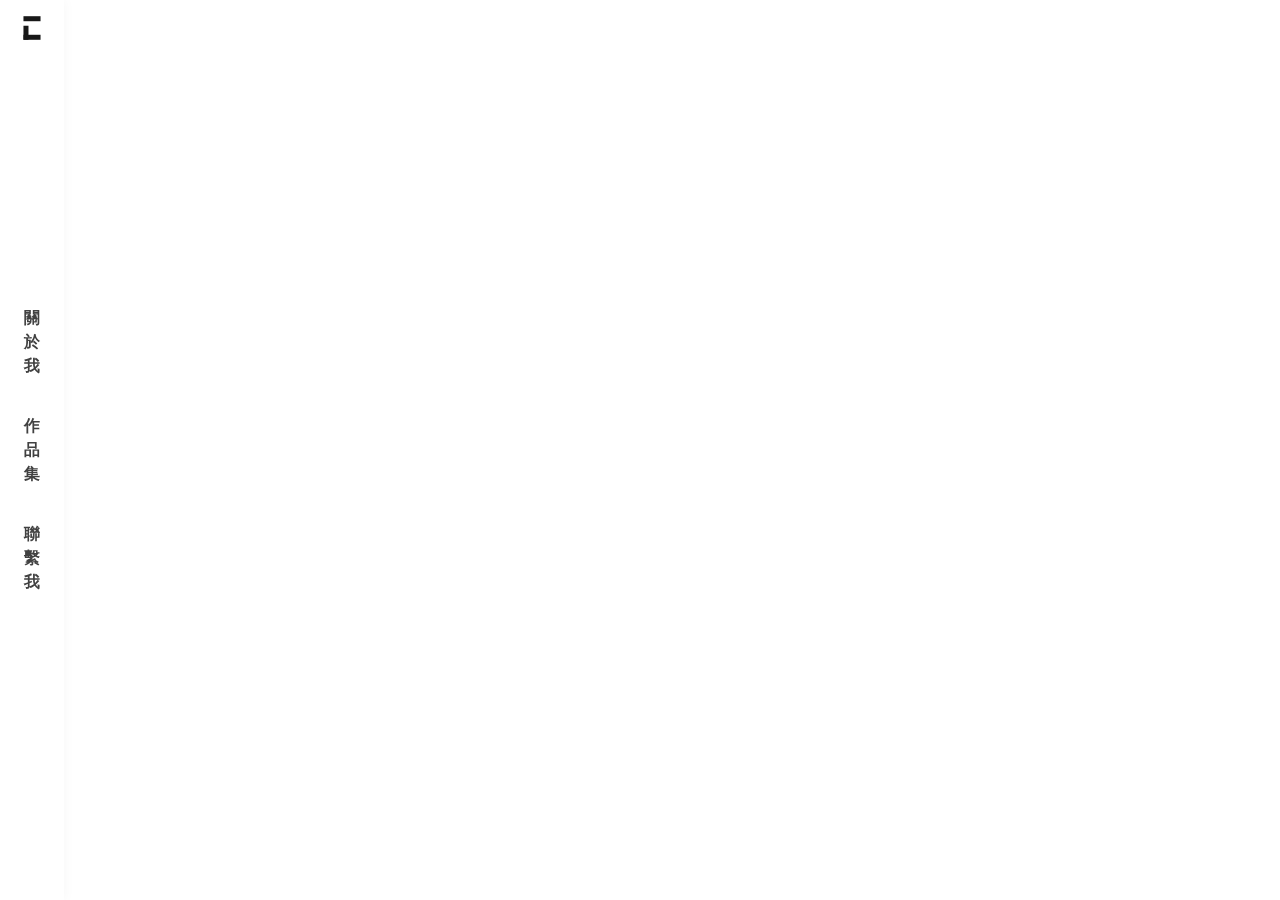
<file: workdetail-sygps.html>
<!DOCTYPE html>
<!--  This site was created in Webflow. http://www.webflow.com  -->
<!--  Last Published: Sun Aug 16 2020 07:59:59 GMT+0000 (Coordinated Universal Time)  -->
<html data-wf-page="5f27cf220311fc0acd057f5a" data-wf-site="5f220aaeedf09d8f89280dbd">
<head>
  <meta charset="utf-8">
  <title>WorkDetail_SyGPs</title>
  <meta content="WorkDetail_SyGPs" property="og:title">
  <meta content="WorkDetail_SyGPs" property="twitter:title">
  <meta content="width=device-width, initial-scale=1" name="viewport">
  <meta content="Webflow" name="generator">
  <link href="css/normalize.css" rel="stylesheet" type="text/css">
  <link href="css/webflow.css" rel="stylesheet" type="text/css">
  <link href="css/test-8165c9.webflow.css" rel="stylesheet" type="text/css">
  <!-- [if lt IE 9]><script src="https://cdnjs.cloudflare.com/ajax/libs/html5shiv/3.7.3/html5shiv.min.js" type="text/javascript"></script><![endif] -->
  <script type="text/javascript">!function(o,c){var n=c.documentElement,t=" w-mod-";n.className+=t+"js",("ontouchstart"in o||o.DocumentTouch&&c instanceof DocumentTouch)&&(n.className+=t+"touch")}(window,document);</script>
  <link href="images/favicon.ico" rel="shortcut icon" type="image/x-icon">
  <link href="images/webclip.png" rel="apple-touch-icon">
</head>
<body>
  <div data-w-id="f0470743-eb42-9329-5aa1-3d808c7a16f4" class="loading-page">
    <div data-w-id="f0470743-eb42-9329-5aa1-3d808c7a16f5" data-animation-type="lottie" data-src="documents/Loading03.json" data-loop="1" data-direction="1" data-autoplay="0" data-is-ix2-target="1" data-renderer="svg" data-default-duration="3.937270443568961" data-duration="0" data-ix2-initial-state="0" class="lottie-animation-4"></div>
  </div>
  <div class="w-embed">
    <style>
.rec-hero{
animation:spin 1s ease-in-out 0.6s 1 forwards,updown 5s ease-in-out 1.8s infinite;
}
@keyframes spin{
0%{
top:20%;
transform:rotate(-360deg);
opacity:0;
}
100%{
top:15%;
transform:rotate(0deg);
opacity:1;
}
}
@keyframes updown{
0%{
top:15%;
}50%{
top:20%;
}
100%{
top:15%;
}
}
.circlemove{
animation:start 1s ease-in-out 1.1s 1,circleupdown 4.5s ease-in-out 2.1s infinite;
}
@keyframes start{
0%{
top:30%;
opacity:0;
transform:rotate3d(1,0,0,0deg);
}
50%{
opacity:1;
}
100%{
top:25%;
opacity:1;
transform:rotate3d(1,0,0,360deg);
}}
@keyframes circleupdown{
0%{
top:25%;
opacity:1;
}
50%{
top:30%;
opacity:1;
}
100%{
top:25%;
opacity:1;
}
}
.triangle{
animation:trispin 0.75s ease-in-out 0.85s 1 forwards, triupdown 4s ease-in-out 1.6s infinite;
}
@keyframes trispin{
0%{
opacity:0;
transform:rotate3d(0,1,0,0deg);
bottom:10%;
}
50%{
opacity:1;
}
100%{
opacity:1;
bottom:15%;
transform:rotate3d(0,1,0,360deg);
}
}
@keyframes triupdown{
0%{
bottom:15%;
opacity:1;
}
50%{
bottom:10%;
opacity:1;
}
100%{
bottom:15%;
opacity:1;
}
}
/*.nav01:after{
content:'';
display:block;
width:4px;
height:100px:
background:#414141;
transition:all 0.4s ease-in-out;
opacity:1;
position:absolute;
right:0;
z-index:100;
}
.nav01:hover:after{
opacity:1;
}*/
</style>
  </div>
  <a href="#section01" data-w-id="18d76915-21ac-c046-0c1d-1f47eabc5a16" class="link-block w-inline-block">
    <div data-w-id="18d76915-21ac-c046-0c1d-1f47eabc5a17" data-animation-type="lottie" data-src="documents/flying-arrow.json" data-loop="0" data-direction="1" data-autoplay="0" data-is-ix2-target="1" data-renderer="svg" data-default-duration="0.7007006721605779" data-duration="0.7007006721605779" class="lottie-animation"></div>
  </a>
  <div class="nav div-block-7"><a href="index.html" class="logo w-inline-block"><img src="images/Logo.svg" height="24" width="24" alt=""></a><a data-w-id="f0aff78f-2e6b-3aee-153f-bfebda7071a3" href="#" class="menu w-inline-block"><img src="images/Menu.svg" width="24" height="24" alt=""></a>
    <div data-w-id="cfb793e2-59be-46ad-fd28-ab9ab48e7e54" class="link_box">
      <div class="nav_content"><a data-w-id="0c208bd4-e53b-dbe3-651d-eadc079848f0" href="#" class="link-block-4 w-inline-block"><img src="images/X.svg" width="24" height="24" alt="" class="image-7"></a>
        <div class="div-block-3 nav_box nav01"><a href="index.html" class="nav_link">關<br>於<br>我</a></div>
        <div class="div-block-4 nav_02"><a href="portfolio.html" class="nav_link">作<br>品<br>集</a></div>
        <div class="div-block-5 nav_03"><a href="contact.html" class="nav_link">聯<br>繫<br>我</a></div>
      </div>
    </div>
  </div>
  <div id="fullpage" style="display:none;opacity:0" class="wrapper">
    <div class="section">
      <div id="section01" class="flex f_02 work_flex">
        <div class="container work_container w-container">
          <div class="columns-7 w-row">
            <div class="column-8 w-col w-col-4">
              <h1 class="heading-3 w_h">SyGPS</h1>
              <p class="paragraph w_p">入人工智慧技術建構 SyGPS™ 商業決策導航系統</p>
              <div class="text-block-12">UI / UX Designer</div>
            </div>
            <div class="column-9 gif_c w-col w-col-8"><img src="images/robot_1_4.gif" alt="" class="image-8">
              <p class="paragraph-6"><strong class="bold-text-3">(視覺素材由Ning Hsiao設計，俾人進行動態設計)</strong></p>
            </div>
          </div><a href="#section02" data-w-id="06cd405c-0817-37d7-3ed8-19805f449340" class="link-block mouse_animation w-inline-block"><img src="images/Comp-1_1.gif" alt=""></a></div>
      </div>
    </div>
    <div id="section02" class="section w_section">
      <div class="flex f_02 work_flex">
        <div class="container w_1_container w-container">
          <p class="paragraph-4">隨著物聯網，大數據、人工智慧等科技應用與技術的快速發展，企業紛紛投入數位轉型，運用大量的數據找處下一個市場潛在機會點，亦或是找出公司營運中的內部問題。許多企業雖然都有導入ERP,BI等資訊處理系統，將資料龐大的資料轉換成可視化的數字或是圖表提供參考，而往往決策者仍須在環環相扣、脈絡較為複雜的問題上花費大量時間挖掘不同數據與關聯性。<br>‍<br>SyGPS透過導入人工智慧技術建構的商業決策導航系統，使用自動化的預測分析能力來協助企業找到營運決策的最佳路徑，在海量的數據中找出各項數據關聯性，分析根因，並為決策者產出決策建議，大幅提升決策效率。</p>
        </div>
      </div>
    </div>
    <div class="section w_section">
      <div class="flex f_02 work_flex">
        <div class="container w_1_container-copy _02 w-container">
          <div style="padding-top:60%" class="video-4 w-video w-embed"><iframe class="embedly-embed" src="https://cdn.embedly.com/widgets/media.html?src=https%3A%2F%2Fplayer.vimeo.com%2Fvideo%2F444176573%3Fapp_id%3D122963&dntp=1&display_name=Vimeo&url=https%3A%2F%2Fvimeo.com%2F444176573&image=https%3A%2F%2Fi.vimeocdn.com%2Fvideo%2F934235679_640.jpg&key=96f1f04c5f4143bcb0f2e68c87d65feb&autoplay=1&type=text%2Fhtml&schema=vimeo" scrolling="no" title="Vimeo embed" frameborder="0" allow="autoplay; fullscreen" allowfullscreen="true"></iframe></div>
        </div>
      </div>
    </div>
    <div class="section w_section">
      <div class="flex f_02 work_flex">
        <div class="container w_1_container w-container">
          <h1 class="heading-7">我的任務</h1>
          <p class="paragraph-4">我的主要任務為規劃整個產品設計語言系統，企劃簡報向上級主管介紹設計語言系統，並規劃執行計畫、路線圖，各階段所需執行的項目。同時參與產品發想，設計各種介面原型。</p>
          <h1 class="heading-7">負責項目</h1>
          <p class="paragraph-4">規劃產品設計語言系統，設計語言系統文件撰寫，統整設計規範，交接設計規格，動態元素設計，原型發想與設計。</p>
        </div>
      </div>
    </div>
    <div class="section w_section">
      <div class="flex f_02 work_flex">
        <div class="container w_1_container _02 w-container"><img src="images/Synergies.png" width="1000" srcset="images/Synergies-p-500.png 500w, images/Synergies-p-800.png 800w, images/Synergies-p-1080.png 1080w, images/Synergies-p-1600.png 1600w, images/Synergies.png 1848w" sizes="(max-width: 479px) 87vw, (max-width: 767px) 83vw, 87vw" alt="" class="image-5"></div>
      </div>
    </div>
    <div class="section w_section">
      <div class="flex f_02 work_flex">
        <div class="container w_1_container w-container">
          <h1 class="heading-7">規範建置</h1>
          <p class="paragraph-4">將顏色與文字的相關的規格定義清楚，打好設計規範的基礎。同時在此定義各項顏色的功能以及用途，以及字型與文字規格，並針對中英文字體有不同的規格調整，為產品打下一致性的基底，提升開發效率，同時也幫助日後交機的設計團隊延續規範或調整。針對中英文字體有不同的規格調整</p>
        </div>
      </div>
    </div>
    <div class="section w_section">
      <div class="flex f_02 work_flex">
        <div class="container w_1_container _02 w-container"><img src="images/Frame-2345678.png" width="1000" srcset="images/Frame-2345678-p-500.png 500w, images/Frame-2345678-p-800.png 800w, images/Frame-2345678-p-1080.png 1080w, images/Frame-2345678.png 2800w" sizes="(max-width: 479px) 87vw, (max-width: 767px) 83vw, 87vw" alt="" class="image-5"></div>
      </div>
    </div>
    <div class="section w_section">
      <div class="flex f_02 work_flex">
        <div class="container w_1_container w-container">
          <p class="paragraph-4">作為一個數據分析為基底的產品，SyGPS將會呈現多樣的資訊圖表提供給決策者參考，圖表的顏色規範與邏輯必然是規範的重中之重。而對此規範內也針對圖表定義使用顏色與規則</p>
        </div>
      </div>
    </div>
    <div class="section w_section">
      <div class="flex f_02 work_flex">
        <div class="container w_1_container _02 w-container"><img src="images/Frame-2345679-2.png" width="1000" srcset="images/Frame-2345679-2-p-500.png 500w, images/Frame-2345679-2.png 2800w" sizes="(max-width: 479px) 87vw, (max-width: 767px) 83vw, 87vw" alt="" class="image-5"></div>
      </div>
    </div>
    <div class="section w_section">
      <div class="flex f_02 work_flex">
        <div class="container w_1_container w-container">
          <h1 class="heading-7">探索可行性</h1>
          <p class="paragraph-4">建構產品介面的同時，同時我也參與發想產品未來的可能樣貌，從裝置類型，到介面種類，例如GUI與NUI，2D與3D，到動態設計的運用，先不透過技術限制侷限各種可能性，而透過各各樣的原型在與開發討論可行性與設計迭代的階段。</p>
        </div>
      </div>
    </div>
    <div class="section w_section">
      <div class="flex f_02 work_flex">
        <div class="container w_1_container-copy _02 w-container">
          <div style="padding-top:60%" class="video-4 w-video w-embed"><iframe class="embedly-embed" src="https://cdn.embedly.com/widgets/media.html?src=https%3A%2F%2Fplayer.vimeo.com%2Fvideo%2F445430440%3Fapp_id%3D122963&dntp=1&display_name=Vimeo&url=https%3A%2F%2Fvimeo.com%2F445430440&image=https%3A%2F%2Fi.vimeocdn.com%2Fvideo%2F936323779_295x166.jpg&key=96f1f04c5f4143bcb0f2e68c87d65feb&type=text%2Fhtml&schema=vimeo" scrolling="no" title="Vimeo embed" frameborder="0" allow="autoplay; fullscreen" allowfullscreen="true"></iframe></div>
        </div>
      </div>
    </div>
    <div class="section w_section">
      <div class="flex f_02 work_flex">
        <div class="container w_1_container _02 gif_group w-container">
          <div class="div-block-8"><img src="images/light.gif" width="100" alt=""></div>
          <div class="div-block-8"><img src="images/Comp-1_2.gif" width="100" alt=""></div>
          <div class="div-block-8"><img src="images/hands.gif" width="100" alt=""></div>
          <div class="div-block-8"><img src="images/gear_1.gif" width="100" alt=""></div>
        </div>
      </div>
    </div>
    <div class="section w_section">
      <div class="flex f_02 work_flex">
        <div class="container w_1_container w-container">
          <h1 class="heading-7">建置元件庫</h1>
          <p class="paragraph-4">延伸上述的視覺元素，透過Atomic Design(原子設計)理論，創造出一系列擁有一致性，乾淨兼顧品牌元素的元件。加上響應式設計，與元件各種狀態，將元件的規格透過設計文件交接給開發團隊。</p>
        </div>
      </div>
    </div>
    <div class="section w_section">
      <div class="flex f_02 work_flex">
        <div class="container w_1_container _02 w-container"><img src="images/Frame-2456.png" width="1000" srcset="images/Frame-2456-p-500.png 500w, images/Frame-2456-p-800.png 800w, images/Frame-2456-p-1080.png 1080w, images/Frame-2456.png 2800w" sizes="(max-width: 479px) 87vw, (max-width: 767px) 83vw, 87vw" alt="" class="image-5"></div>
      </div>
    </div>
    <div class="section w_section">
      <div class="flex f_02 work_flex">
        <div class="container w_1_container w-container">
          <h1 class="heading-7">撰寫設計系統企劃</h1>
          <p class="paragraph-4">作為設計系統的主要負責與執行者，我負責企劃產品得設計語言系統，與撰寫文件與簡報。向產品負責人說明設計語言系統的價值與用途，並計劃路線圖與階段性計劃，與團隊討論並執行。</p>
        </div>
      </div>
    </div>
    <div class="section w_section">
      <div class="flex f_02 work_flex">
        <div class="container w_1_container _02 w-container"><img src="images/234.png" width="1000" srcset="images/234-p-500.png 500w, images/234-p-800.png 800w, images/234-p-1080.png 1080w, images/234-p-1600.png 1600w, images/234.png 1854w" sizes="(max-width: 479px) 87vw, (max-width: 767px) 83vw, 87vw" alt="" class="image-5"></div>
        <div class="container w_1_container _02 w-container"><img src="images/123.png" width="1000" srcset="images/123-p-500.png 500w, images/123-p-800.png 800w, images/123-p-1080.png 1080w, images/123-p-1600.png 1600w, images/123.png 1856w" sizes="(max-width: 479px) 87vw, (max-width: 767px) 83vw, 87vw" alt="" class="image-5"></div>
      </div>
    </div>
    <div class="section w_section">
      <div class="flex f_02 work_flex">
        <div class="container w_1_container w-container">
          <h1 class="heading-7">撰寫設計規範文件</h1>
          <p class="paragraph-4">除了規劃整體設計語言系統的企劃外，同時我也負責將設計語言系統落實到設計團隊所使用的設計軟上，運用Figma的Style與Component實踐Atomic Design(原子設計)理論，將規範貫穿整體產品介面與體驗。並撰寫Figma設計語言系統的維護與更新文件，幫助日後設計團隊能快速上手並了解設計系統的操作方式。</p>
        </div>
      </div>
    </div>
    <div class="section w_section">
      <div class="flex f_02 work_flex">
        <div class="container w_1_container _02 w-container"><img src="images/Group-230.png" width="1000" srcset="images/Group-230-p-500.png 500w, images/Group-230-p-800.png 800w, images/Group-230-p-1080.png 1080w, images/Group-230.png 1554w" sizes="(max-width: 479px) 87vw, (max-width: 767px) 83vw, 87vw" alt="" class="image-5"></div>
      </div>
    </div>
  </div>
  <script src="https://d3e54v103j8qbb.cloudfront.net/js/jquery-3.4.1.min.220afd743d.js?site=5f220aaeedf09d8f89280dbd" type="text/javascript" integrity="sha256-CSXorXvZcTkaix6Yvo6HppcZGetbYMGWSFlBw8HfCJo=" crossorigin="anonymous"></script>
  <script src="js/webflow.js" type="text/javascript"></script>
  <!-- [if lte IE 9]><script src="https://cdnjs.cloudflare.com/ajax/libs/placeholders/3.0.2/placeholders.min.js"></script><![endif] -->
</body>
</html>
</file>
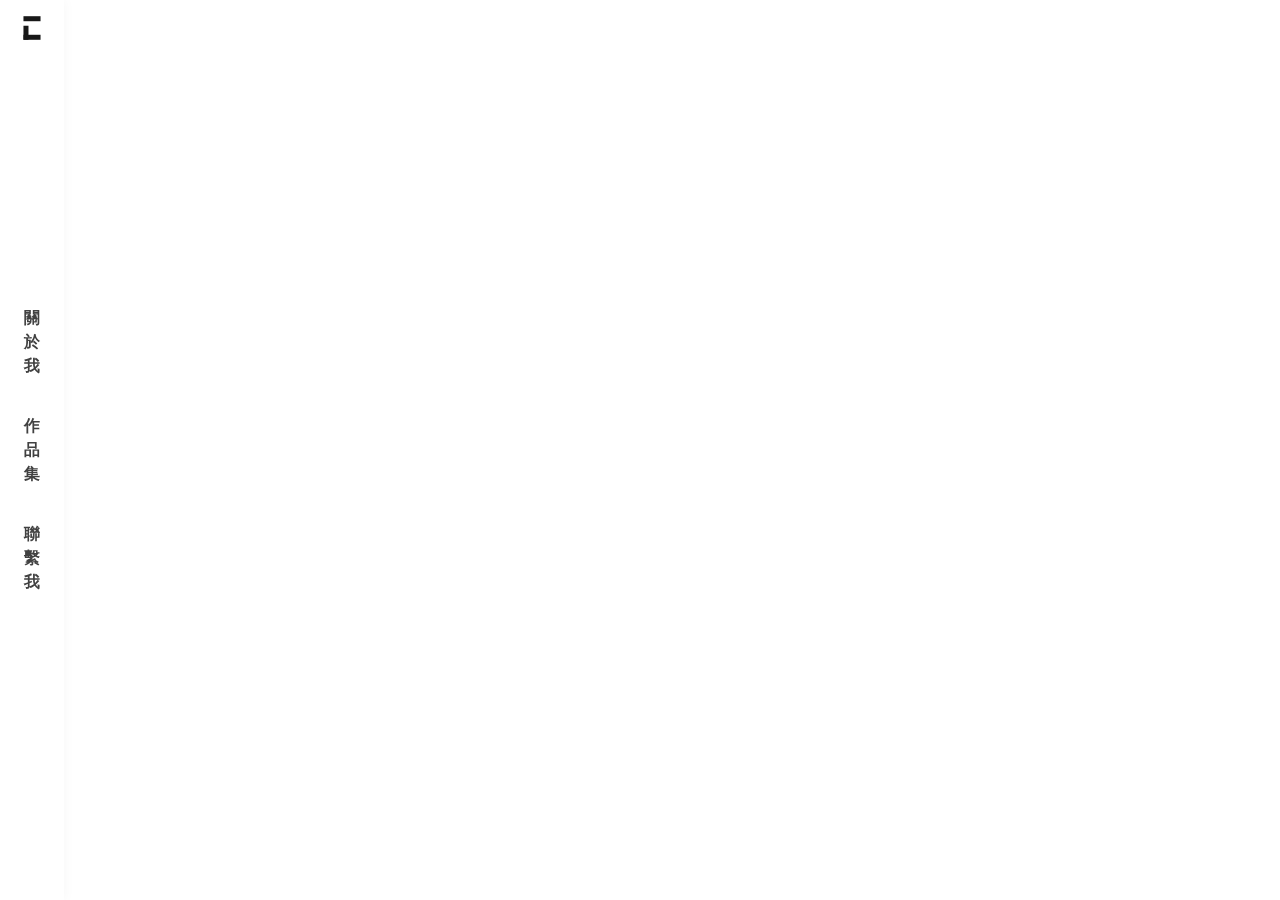
<file: workdetail.html>
<!DOCTYPE html>
<!--  This site was created in Webflow. http://www.webflow.com  -->
<!--  Last Published: Sun Aug 16 2020 07:59:59 GMT+0000 (Coordinated Universal Time)  -->
<html data-wf-page="5f24a9c786cfb6c40f68b541" data-wf-site="5f220aaeedf09d8f89280dbd">
<head>
  <meta charset="utf-8">
  <title>WorkDetail</title>
  <meta content="WorkDetail" property="og:title">
  <meta content="WorkDetail" property="twitter:title">
  <meta content="width=device-width, initial-scale=1" name="viewport">
  <meta content="Webflow" name="generator">
  <link href="css/normalize.css" rel="stylesheet" type="text/css">
  <link href="css/webflow.css" rel="stylesheet" type="text/css">
  <link href="css/test-8165c9.webflow.css" rel="stylesheet" type="text/css">
  <!-- [if lt IE 9]><script src="https://cdnjs.cloudflare.com/ajax/libs/html5shiv/3.7.3/html5shiv.min.js" type="text/javascript"></script><![endif] -->
  <script type="text/javascript">!function(o,c){var n=c.documentElement,t=" w-mod-";n.className+=t+"js",("ontouchstart"in o||o.DocumentTouch&&c instanceof DocumentTouch)&&(n.className+=t+"touch")}(window,document);</script>
  <link href="images/favicon.ico" rel="shortcut icon" type="image/x-icon">
  <link href="images/webclip.png" rel="apple-touch-icon">
</head>
<body>
  <div data-w-id="f0470743-eb42-9329-5aa1-3d808c7a16f4" class="loading-page">
    <div data-w-id="f0470743-eb42-9329-5aa1-3d808c7a16f5" data-animation-type="lottie" data-src="documents/Loading03.json" data-loop="1" data-direction="1" data-autoplay="0" data-is-ix2-target="1" data-renderer="svg" data-default-duration="3.937270443568961" data-duration="0" data-ix2-initial-state="0" class="lottie-animation-4"></div>
  </div>
  <div class="w-embed">
    <style>
.rec-hero{
animation:spin 1s ease-in-out 0.6s 1 forwards,updown 5s ease-in-out 1.8s infinite;
}
@keyframes spin{
0%{
top:20%;
transform:rotate(-360deg);
opacity:0;
}
100%{
top:15%;
transform:rotate(0deg);
opacity:1;
}
}
@keyframes updown{
0%{
top:15%;
}50%{
top:20%;
}
100%{
top:15%;
}
}
.circlemove{
animation:start 1s ease-in-out 1.1s 1,circleupdown 4.5s ease-in-out 2.1s infinite;
}
@keyframes start{
0%{
top:30%;
opacity:0;
transform:rotate3d(1,0,0,0deg);
}
50%{
opacity:1;
}
100%{
top:25%;
opacity:1;
transform:rotate3d(1,0,0,360deg);
}}
@keyframes circleupdown{
0%{
top:25%;
opacity:1;
}
50%{
top:30%;
opacity:1;
}
100%{
top:25%;
opacity:1;
}
}
.triangle{
animation:trispin 0.75s ease-in-out 0.85s 1 forwards, triupdown 4s ease-in-out 1.6s infinite;
}
@keyframes trispin{
0%{
opacity:0;
transform:rotate3d(0,1,0,0deg);
bottom:10%;
}
50%{
opacity:1;
}
100%{
opacity:1;
bottom:15%;
transform:rotate3d(0,1,0,360deg);
}
}
@keyframes triupdown{
0%{
bottom:15%;
opacity:1;
}
50%{
bottom:10%;
opacity:1;
}
100%{
bottom:15%;
opacity:1;
}
}
/*.nav01:after{
content:'';
display:block;
width:4px;
height:100px:
background:#414141;
transition:all 0.4s ease-in-out;
opacity:1;
position:absolute;
right:0;
z-index:100;
}
.nav01:hover:after{
opacity:1;
}*/
</style>
  </div>
  <a href="#section01" data-w-id="18d76915-21ac-c046-0c1d-1f47eabc5a16" class="link-block w-inline-block">
    <div data-w-id="18d76915-21ac-c046-0c1d-1f47eabc5a17" data-animation-type="lottie" data-src="documents/flying-arrow.json" data-loop="0" data-direction="1" data-autoplay="0" data-is-ix2-target="1" data-renderer="svg" data-default-duration="0.7007006721605779" data-duration="0.7007006721605779" class="lottie-animation"></div>
  </a>
  <div class="nav div-block-7"><a href="index.html" class="logo w-inline-block"><img src="images/Logo.svg" height="24" width="24" alt=""></a><a data-w-id="f0aff78f-2e6b-3aee-153f-bfebda7071a3" href="#" class="menu w-inline-block"><img src="images/Menu.svg" width="24" height="24" alt=""></a>
    <div data-w-id="cfb793e2-59be-46ad-fd28-ab9ab48e7e54" class="link_box">
      <div class="nav_content"><a data-w-id="0c208bd4-e53b-dbe3-651d-eadc079848f0" href="#" class="link-block-4 w-inline-block"><img src="images/X.svg" width="24" height="24" alt="" class="image-7"></a>
        <div class="div-block-3 nav_box nav01"><a href="index.html" class="nav_link">關<br>於<br>我</a></div>
        <div class="div-block-4 nav_02"><a href="portfolio.html" class="nav_link">作<br>品<br>集</a></div>
        <div class="div-block-5 nav_03"><a href="contact.html" class="nav_link">聯<br>繫<br>我</a></div>
      </div>
    </div>
  </div>
  <div id="fullpage" style="display:none;opacity:0" class="wrapper">
    <div class="section">
      <div id="section01" class="flex f_02 work_flex">
        <div class="container work_container w-container">
          <div class="columns-7 w-row">
            <div class="column-8 w-col w-col-5">
              <h1 class="heading-3 w_h">分析機器人</h1>
              <p class="paragraph w_p">透過分析現況，針對企業弱項提供轉型策略，逐步實踐工業4.0</p>
              <div class="text-block-12">UI / UX Designer</div>
            </div>
            <div class="column-9 w-col w-col-7">
              <div style="padding-top:166.59574468085106%" class="video-3 w-video w-embed"><iframe class="embedly-embed" src="https://cdn.embedly.com/widgets/media.html?src=https%3A%2F%2Fplayer.vimeo.com%2Fvideo%2F443902095%3Fapp_id%3D122963&dntp=1&display_name=Vimeo&url=https%3A%2F%2Fvimeo.com%2F443902095&image=https%3A%2F%2Fi.vimeocdn.com%2Fvideo%2F940915961_640.jpg&key=96f1f04c5f4143bcb0f2e68c87d65feb&autoplay=1&type=text%2Fhtml&schema=vimeo" scrolling="no" title="Vimeo embed" frameborder="0" allow="autoplay; fullscreen" allowfullscreen="true"></iframe></div>
            </div>
          </div><a href="#section02" data-w-id="06cd405c-0817-37d7-3ed8-19805f449340" class="link-block mouse_animation w-inline-block"><img src="images/Comp-1_1.gif" alt="" class="image-11"></a></div>
      </div>
    </div>
    <div id="section02" class="section w_1_section">
      <div class="flex f_02 work_flex">
        <div class="container w_1_container w-container">
          <p class="paragraph-4">隨著物聯網，大數據、人工智慧等科技應用與技術的快速發展，企業紛紛投入數位轉型與自動化生產，建立能夠快速反應市場需求、精準生產、減少成本浪費、跨領域合作的製造產業，即所謂工業4.0。分析機器人運用智能分析系統，透過問卷的方式，理解客戶的製造現況，並運用工業4.0八角框架剖析企業，提供最佳的轉型策略<br></p>
        </div>
      </div>
    </div>
    <div class="section w_section">
      <div class="flex f_02 work_flex">
        <div class="container w_1_container _02 w-container">
          <div style="padding-top:60%" class="video-2 w-video w-embed"><iframe class="embedly-embed" src="https://cdn.embedly.com/widgets/media.html?src=https%3A%2F%2Fplayer.vimeo.com%2Fvideo%2F443900154%3Fapp_id%3D122963&dntp=1&display_name=Vimeo&url=https%3A%2F%2Fvimeo.com%2F443900154&image=https%3A%2F%2Fi.vimeocdn.com%2Fvideo%2F933688892_295x166.jpg&key=96f1f04c5f4143bcb0f2e68c87d65feb&autoplay=1&type=text%2Fhtml&schema=vimeo" scrolling="no" title="Vimeo embed" frameborder="0" allow="autoplay; fullscreen" allowfullscreen="true"></iframe></div>
        </div>
      </div>
    </div>
    <div class="section w_section">
      <div class="flex f_02 work_flex">
        <div class="container w_1_container w-container">
          <h1 class="heading-7">我的任務</h1>
          <p class="paragraph-4 mission">我的主要任務是讓用戶能快速釐清網站用途，並順利執行問卷，得到工業4.0的分析報表，得到針對用戶企業的最佳轉型策略建議。並配合團隊利益相關求，將需求整合進現有流程中。同時要整合品牌價值與風格，從視覺、互動等層面體現未來科技的感受。<br></p>
          <h1 class="heading-7 res">負責項目：</h1>
          <p class="paragraph-4">本網頁的設計執行者，與PM共同撰寫網頁企劃。發想網頁風格、與設計整流程與互動呈現。設計版面架構並響應式網頁規格。<br></p>
        </div>
      </div>
    </div>
    <div class="section w_section">
      <div class="flex f_02 image_flex">
        <div class="container w_i_container _02 w-container"><img src="images/qw3.png" width="1000" srcset="images/qw3-p-500.png 500w, images/qw3-p-800.png 800w, images/qw3-p-1080.png 1080w, images/qw3-p-1600.png 1600w, images/qw3-p-2000.png 2000w, images/qw3.png 2688w" sizes="(max-width: 479px) 90vw, (max-width: 767px) 83vw, 87vw" alt="" class="image-5"></div>
      </div>
    </div>
    <div class="section w_section">
      <div class="flex f_02 work_flex">
        <div class="container w_1_container w-container">
          <h1 class="heading-7">互動設計</h1>
          <p class="paragraph-4">遵循品牌原本的核心元素，將未來與科技要素融合進介面中，從互動方式與視覺素材，到動態呈現上。問卷的設計方式，透過與機器人對話的形式呈現，讓用戶體現出與AI對話的沈浸式體驗。搭配動態數據與圖像的設計，讓品牌價值貫穿整體網站</p>
        </div>
      </div>
    </div>
    <div class="section w_section">
      <div class="flex f_02 image_flex">
        <div class="container w_v_container-copy _02 w-container">
          <div class="columns-8 w-row">
            <div class="column-10 w-col w-col-6">
              <div style="padding-top:144.36170212765958%" class="video-5 w-video w-embed"><iframe class="embedly-embed" src="https://cdn.embedly.com/widgets/media.html?src=https%3A%2F%2Fplayer.vimeo.com%2Fvideo%2F444465291%3Fapp_id%3D122963&dntp=1&display_name=Vimeo&url=https%3A%2F%2Fvimeo.com%2F444465291&image=https%3A%2F%2Fi.vimeocdn.com%2Fvideo%2F934729908_295x166.jpg&key=96f1f04c5f4143bcb0f2e68c87d65feb&autoplay=1&type=text%2Fhtml&schema=vimeo" scrolling="no" title="Vimeo embed" frameborder="0" allow="autoplay; fullscreen" allowfullscreen="true"></iframe></div>
            </div>
            <div class="column-11 w-col w-col-6">
              <div style="padding-top:144.36170212765958%" class="video-6 w-video w-embed"><iframe class="embedly-embed" src="https://cdn.embedly.com/widgets/media.html?src=https%3A%2F%2Fplayer.vimeo.com%2Fvideo%2F444465304%3Fapp_id%3D122963&dntp=1&display_name=Vimeo&url=https%3A%2F%2Fvimeo.com%2F444465304&image=https%3A%2F%2Fi.vimeocdn.com%2Fvideo%2F934729925_295x166.jpg&key=96f1f04c5f4143bcb0f2e68c87d65feb&autoplay=1&type=text%2Fhtml&schema=vimeo" scrolling="no" title="Vimeo embed" frameborder="0" allow="autoplay; fullscreen" allowfullscreen="true"></iframe></div>
            </div>
          </div>
        </div>
      </div>
    </div>
    <div class="section w_section">
      <div class="flex f_02 image_flex">
        <div class="container w_1_container _02 w-container"><img src="images/Frame-2.2111.png" width="1000" srcset="images/Frame-2.2111-p-500.png 500w, images/Frame-2.2111-p-800.png 800w, images/Frame-2.2111-p-1080.png 1080w, images/Frame-2.2111.png 2688w" sizes="(max-width: 479px) 100vw, (max-width: 767px) 83vw, 87vw" alt="" class="image-5"></div>
        <div class="container w_1_container _02 w-container"><img src="images/Desktop.png" srcset="images/Desktop-p-500.png 500w, images/Desktop-p-800.png 800w, images/Desktop-p-1080.png 1080w, images/Desktop.png 2688w" sizes="(max-width: 479px) 100vw, (max-width: 767px) 83vw, 87vw" alt="" class="image-9"></div>
        <div class="container w_1_container _02 w-container"><img src="images/Desktop-2.16.png" srcset="images/Desktop-2.16-p-500.png 500w, images/Desktop-2.16-p-800.png 800w, images/Desktop-2.16-p-1080.png 1080w, images/Desktop-2.16.png 2688w" sizes="(max-width: 479px) 100vw, (max-width: 767px) 83vw, 87vw" alt="" class="image-10"></div>
      </div>
    </div>
  </div>
  <script src="https://d3e54v103j8qbb.cloudfront.net/js/jquery-3.4.1.min.220afd743d.js?site=5f220aaeedf09d8f89280dbd" type="text/javascript" integrity="sha256-CSXorXvZcTkaix6Yvo6HppcZGetbYMGWSFlBw8HfCJo=" crossorigin="anonymous"></script>
  <script src="js/webflow.js" type="text/javascript"></script>
  <!-- [if lte IE 9]><script src="https://cdnjs.cloudflare.com/ajax/libs/placeholders/3.0.2/placeholders.min.js"></script><![endif] -->
</body>
</html>
</file>
<file: css/webflow.css>
@font-face {
  font-family: 'webflow-icons';
  src: url("[data-uri]") format('truetype');
  font-weight: normal;
  font-style: normal;
}
[class^="w-icon-"],
[class*=" w-icon-"] {
  /* use !important to prevent issues with browser extensions that change fonts */
  font-family: 'webflow-icons' !important;
  speak: none;
  font-style: normal;
  font-weight: normal;
  font-variant: normal;
  text-transform: none;
  line-height: 1;
  /* Better Font Rendering =========== */
  -webkit-font-smoothing: antialiased;
  -moz-osx-font-smoothing: grayscale;
}
.w-icon-slider-right:before {
  content: "\e600";
}
.w-icon-slider-left:before {
  content: "\e601";
}
.w-icon-nav-menu:before {
  content: "\e602";
}
.w-icon-arrow-down:before,
.w-icon-dropdown-toggle:before {
  content: "\e603";
}
.w-icon-file-upload-remove:before {
  content: "\e900";
}
.w-icon-file-upload-icon:before {
  content: "\e903";
}
* {
  -webkit-box-sizing: border-box;
  -moz-box-sizing: border-box;
  box-sizing: border-box;
}
html {
  height: 100%;
}
body {
  margin: 0;
  min-height: 100%;
  background-color: #fff;
  font-family: Arial, sans-serif;
  font-size: 14px;
  line-height: 20px;
  color: #333;
}
img {
  max-width: 100%;
  vertical-align: middle;
  display: inline-block;
}
html.w-mod-touch * {
  background-attachment: scroll !important;
}
.w-block {
  display: block;
}
.w-inline-block {
  max-width: 100%;
  display: inline-block;
}
.w-clearfix:before,
.w-clearfix:after {
  content: " ";
  display: table;
  grid-column-start: 1;
  grid-row-start: 1;
  grid-column-end: 2;
  grid-row-end: 2;
}
.w-clearfix:after {
  clear: both;
}
.w-hidden {
  display: none;
}
.w-button {
  display: inline-block;
  padding: 9px 15px;
  background-color: #3898EC;
  color: white;
  border: 0;
  line-height: inherit;
  text-decoration: none;
  cursor: pointer;
  border-radius: 0;
}
input.w-button {
  -webkit-appearance: button;
}
html[data-w-dynpage] [data-w-cloak] {
  color: transparent !important;
}
.w-webflow-badge,
.w-webflow-badge * {
  position: static;
  left: auto;
  top: auto;
  right: auto;
  bottom: auto;
  z-index: auto;
  display: block;
  visibility: visible;
  overflow: visible;
  overflow-x: visible;
  overflow-y: visible;
  box-sizing: border-box;
  width: auto;
  height: auto;
  max-height: none;
  max-width: none;
  min-height: 0;
  min-width: 0;
  margin: 0;
  padding: 0;
  float: none;
  clear: none;
  border: 0 none transparent;
  border-radius: 0;
  background: none;
  background-image: none;
  background-position: 0% 0%;
  background-size: auto auto;
  background-repeat: repeat;
  background-origin: padding-box;
  background-clip: border-box;
  background-attachment: scroll;
  background-color: transparent;
  box-shadow: none;
  opacity: 1.0;
  transform: none;
  transition: none;
  direction: ltr;
  font-family: inherit;
  font-weight: inherit;
  color: inherit;
  font-size: inherit;
  line-height: inherit;
  font-style: inherit;
  font-variant: inherit;
  text-align: inherit;
  letter-spacing: inherit;
  text-decoration: inherit;
  text-indent: 0;
  text-transform: inherit;
  list-style-type: disc;
  text-shadow: none;
  font-smoothing: auto;
  vertical-align: baseline;
  cursor: inherit;
  white-space: inherit;
  word-break: normal;
  word-spacing: normal;
  word-wrap: normal;
}
.w-webflow-badge {
  position: fixed !important;
  display: inline-block !important;
  visibility: visible !important;
  opacity: 1 !important;
  z-index: 2147483647 !important;
  top: auto !important;
  right: 12px !important;
  bottom: 12px !important;
  left: auto !important;
  color: #AAADB0 !important;
  background-color: #fff !important;
  border-radius: 3px !important;
  padding: 6px 8px 6px 6px !important;
  font-size: 12px !important;
  opacity: 1.0 !important;
  line-height: 14px !important;
  text-decoration: none !important;
  transform: none !important;
  margin: 0 !important;
  width: auto !important;
  height: auto !important;
  overflow: visible !important;
  white-space: nowrap;
  box-shadow: 0 0 0 1px rgba(0, 0, 0, 0.1), 0px 1px 3px rgba(0, 0, 0, 0.1);
  cursor: pointer;
}
.w-webflow-badge > img {
  display: inline-block !important;
  visibility: visible !important;
  opacity: 1 !important;
  vertical-align: middle !important;
}
h1,
h2,
h3,
h4,
h5,
h6 {
  font-weight: bold;
  margin-bottom: 10px;
}
h1 {
  font-size: 38px;
  line-height: 44px;
  margin-top: 20px;
}
h2 {
  font-size: 32px;
  line-height: 36px;
  margin-top: 20px;
}
h3 {
  font-size: 24px;
  line-height: 30px;
  margin-top: 20px;
}
h4 {
  font-size: 18px;
  line-height: 24px;
  margin-top: 10px;
}
h5 {
  font-size: 14px;
  line-height: 20px;
  margin-top: 10px;
}
h6 {
  font-size: 12px;
  line-height: 18px;
  margin-top: 10px;
}
p {
  margin-top: 0;
  margin-bottom: 10px;
}
blockquote {
  margin: 0 0 10px 0;
  padding: 10px 20px;
  border-left: 5px solid #E2E2E2;
  font-size: 18px;
  line-height: 22px;
}
figure {
  margin: 0;
  margin-bottom: 10px;
}
figcaption {
  margin-top: 5px;
  text-align: center;
}
ul,
ol {
  margin-top: 0px;
  margin-bottom: 10px;
  padding-left: 40px;
}
.w-list-unstyled {
  padding-left: 0;
  list-style: none;
}
.w-embed:before,
.w-embed:after {
  content: " ";
  display: table;
  grid-column-start: 1;
  grid-row-start: 1;
  grid-column-end: 2;
  grid-row-end: 2;
}
.w-embed:after {
  clear: both;
}
.w-video {
  width: 100%;
  position: relative;
  padding: 0;
}
.w-video iframe,
.w-video object,
.w-video embed {
  position: absolute;
  top: 0;
  left: 0;
  width: 100%;
  height: 100%;
}
fieldset {
  padding: 0;
  margin: 0;
  border: 0;
}
button,
html input[type="button"],
input[type="reset"] {
  border: 0;
  cursor: pointer;
  -webkit-appearance: button;
}
.w-form {
  margin: 0 0 15px;
}
.w-form-done {
  display: none;
  padding: 20px;
  text-align: center;
  background-color: #dddddd;
}
.w-form-fail {
  display: none;
  margin-top: 10px;
  padding: 10px;
  background-color: #ffdede;
}
label {
  display: block;
  margin-bottom: 5px;
  font-weight: bold;
}
.w-input,
.w-select {
  display: block;
  width: 100%;
  height: 38px;
  padding: 8px 12px;
  margin-bottom: 10px;
  font-size: 14px;
  line-height: 1.428571429;
  color: #333333;
  vertical-align: middle;
  background-color: #ffffff;
  border: 1px solid #cccccc;
}
.w-input:-moz-placeholder,
.w-select:-moz-placeholder {
  color: #999;
}
.w-input::-moz-placeholder,
.w-select::-moz-placeholder {
  color: #999;
  opacity: 1;
}
.w-input:-ms-input-placeholder,
.w-select:-ms-input-placeholder {
  color: #999;
}
.w-input::-webkit-input-placeholder,
.w-select::-webkit-input-placeholder {
  color: #999;
}
.w-input:focus,
.w-select:focus {
  border-color: #3898EC;
  outline: 0;
}
.w-input[disabled],
.w-select[disabled],
.w-input[readonly],
.w-select[readonly],
fieldset[disabled] .w-input,
fieldset[disabled] .w-select {
  cursor: not-allowed;
  background-color: #eeeeee;
}
textarea.w-input,
textarea.w-select {
  height: auto;
}
.w-select {
  background-color: #f3f3f3;
}
.w-select[multiple] {
  height: auto;
}
.w-form-label {
  display: inline-block;
  cursor: pointer;
  font-weight: normal;
  margin-bottom: 0px;
}
.w-radio {
  display: block;
  margin-bottom: 5px;
  padding-left: 20px;
}
.w-radio:before,
.w-radio:after {
  content: " ";
  display: table;
  grid-column-start: 1;
  grid-row-start: 1;
  grid-column-end: 2;
  grid-row-end: 2;
}
.w-radio:after {
  clear: both;
}
.w-radio-input {
  margin: 4px 0 0;
  margin-top: 1px \9;
  line-height: normal;
  float: left;
  margin-left: -20px;
}
.w-radio-input {
  margin-top: 3px;
}
.w-file-upload {
  display: block;
  margin-bottom: 10px;
}
.w-file-upload-input {
  width: 0.1px;
  height: 0.1px;
  opacity: 0;
  overflow: hidden;
  position: absolute;
  z-index: -100;
}
.w-file-upload-default,
.w-file-upload-uploading,
.w-file-upload-success {
  display: inline-block;
  color: #333333;
}
.w-file-upload-error {
  display: block;
  margin-top: 10px;
}
.w-file-upload-default.w-hidden,
.w-file-upload-uploading.w-hidden,
.w-file-upload-error.w-hidden,
.w-file-upload-success.w-hidden {
  display: none;
}
.w-file-upload-uploading-btn {
  display: flex;
  font-size: 14px;
  font-weight: normal;
  cursor: pointer;
  margin: 0;
  padding: 8px 12px;
  border: 1px solid #cccccc;
  background-color: #fafafa;
}
.w-file-upload-file {
  display: flex;
  flex-grow: 1;
  justify-content: space-between;
  margin: 0;
  padding: 8px 9px 8px 11px;
  border: 1px solid #cccccc;
  background-color: #fafafa;
}
.w-file-upload-file-name {
  font-size: 14px;
  font-weight: normal;
  display: block;
}
.w-file-remove-link {
  margin-top: 3px;
  margin-left: 10px;
  width: auto;
  height: auto;
  padding: 3px;
  display: block;
  cursor: pointer;
}
.w-icon-file-upload-remove {
  margin: auto;
  font-size: 10px;
}
.w-file-upload-error-msg {
  display: inline-block;
  color: #ea384c;
  padding: 2px 0;
}
.w-file-upload-info {
  display: inline-block;
  line-height: 38px;
  padding: 0 12px;
}
.w-file-upload-label {
  display: inline-block;
  font-size: 14px;
  font-weight: normal;
  cursor: pointer;
  margin: 0;
  padding: 8px 12px;
  border: 1px solid #cccccc;
  background-color: #fafafa;
}
.w-icon-file-upload-icon,
.w-icon-file-upload-uploading {
  display: inline-block;
  margin-right: 8px;
  width: 20px;
}
.w-icon-file-upload-uploading {
  height: 20px;
}
.w-container {
  margin-left: auto;
  margin-right: auto;
  max-width: 940px;
}
.w-container:before,
.w-container:after {
  content: " ";
  display: table;
  grid-column-start: 1;
  grid-row-start: 1;
  grid-column-end: 2;
  grid-row-end: 2;
}
.w-container:after {
  clear: both;
}
.w-container .w-row {
  margin-left: -10px;
  margin-right: -10px;
}
.w-row:before,
.w-row:after {
  content: " ";
  display: table;
  grid-column-start: 1;
  grid-row-start: 1;
  grid-column-end: 2;
  grid-row-end: 2;
}
.w-row:after {
  clear: both;
}
.w-row .w-row {
  margin-left: 0;
  margin-right: 0;
}
.w-col {
  position: relative;
  float: left;
  width: 100%;
  min-height: 1px;
  padding-left: 10px;
  padding-right: 10px;
}
.w-col .w-col {
  padding-left: 0;
  padding-right: 0;
}
.w-col-1 {
  width: 8.33333333%;
}
.w-col-2 {
  width: 16.66666667%;
}
.w-col-3 {
  width: 25%;
}
.w-col-4 {
  width: 33.33333333%;
}
.w-col-5 {
  width: 41.66666667%;
}
.w-col-6 {
  width: 50%;
}
.w-col-7 {
  width: 58.33333333%;
}
.w-col-8 {
  width: 66.66666667%;
}
.w-col-9 {
  width: 75%;
}
.w-col-10 {
  width: 83.33333333%;
}
.w-col-11 {
  width: 91.66666667%;
}
.w-col-12 {
  width: 100%;
}
.w-hidden-main {
  display: none !important;
}
@media screen and (max-width: 991px) {
  .w-container {
    max-width: 728px;
  }
  .w-hidden-main {
    display: inherit !important;
  }
  .w-hidden-medium {
    display: none !important;
  }
  .w-col-medium-1 {
    width: 8.33333333%;
  }
  .w-col-medium-2 {
    width: 16.66666667%;
  }
  .w-col-medium-3 {
    width: 25%;
  }
  .w-col-medium-4 {
    width: 33.33333333%;
  }
  .w-col-medium-5 {
    width: 41.66666667%;
  }
  .w-col-medium-6 {
    width: 50%;
  }
  .w-col-medium-7 {
    width: 58.33333333%;
  }
  .w-col-medium-8 {
    width: 66.66666667%;
  }
  .w-col-medium-9 {
    width: 75%;
  }
  .w-col-medium-10 {
    width: 83.33333333%;
  }
  .w-col-medium-11 {
    width: 91.66666667%;
  }
  .w-col-medium-12 {
    width: 100%;
  }
  .w-col-stack {
    width: 100%;
    left: auto;
    right: auto;
  }
}
@media screen and (max-width: 767px) {
  .w-hidden-main {
    display: inherit !important;
  }
  .w-hidden-medium {
    display: inherit !important;
  }
  .w-hidden-small {
    display: none !important;
  }
  .w-row,
  .w-container .w-row {
    margin-left: 0;
    margin-right: 0;
  }
  .w-col {
    width: 100%;
    left: auto;
    right: auto;
  }
  .w-col-small-1 {
    width: 8.33333333%;
  }
  .w-col-small-2 {
    width: 16.66666667%;
  }
  .w-col-small-3 {
    width: 25%;
  }
  .w-col-small-4 {
    width: 33.33333333%;
  }
  .w-col-small-5 {
    width: 41.66666667%;
  }
  .w-col-small-6 {
    width: 50%;
  }
  .w-col-small-7 {
    width: 58.33333333%;
  }
  .w-col-small-8 {
    width: 66.66666667%;
  }
  .w-col-small-9 {
    width: 75%;
  }
  .w-col-small-10 {
    width: 83.33333333%;
  }
  .w-col-small-11 {
    width: 91.66666667%;
  }
  .w-col-small-12 {
    width: 100%;
  }
}
@media screen and (max-width: 479px) {
  .w-container {
    max-width: none;
  }
  .w-hidden-main {
    display: inherit !important;
  }
  .w-hidden-medium {
    display: inherit !important;
  }
  .w-hidden-small {
    display: inherit !important;
  }
  .w-hidden-tiny {
    display: none !important;
  }
  .w-col {
    width: 100%;
  }
  .w-col-tiny-1 {
    width: 8.33333333%;
  }
  .w-col-tiny-2 {
    width: 16.66666667%;
  }
  .w-col-tiny-3 {
    width: 25%;
  }
  .w-col-tiny-4 {
    width: 33.33333333%;
  }
  .w-col-tiny-5 {
    width: 41.66666667%;
  }
  .w-col-tiny-6 {
    width: 50%;
  }
  .w-col-tiny-7 {
    width: 58.33333333%;
  }
  .w-col-tiny-8 {
    width: 66.66666667%;
  }
  .w-col-tiny-9 {
    width: 75%;
  }
  .w-col-tiny-10 {
    width: 83.33333333%;
  }
  .w-col-tiny-11 {
    width: 91.66666667%;
  }
  .w-col-tiny-12 {
    width: 100%;
  }
}
.w-widget {
  position: relative;
}
.w-widget-map {
  width: 100%;
  height: 400px;
}
.w-widget-map label {
  width: auto;
  display: inline;
}
.w-widget-map img {
  max-width: inherit;
}
.w-widget-map .gm-style-iw {
  text-align: center;
}
.w-widget-map .gm-style-iw > button {
  display: none !important;
}
.w-widget-twitter {
  overflow: hidden;
}
.w-widget-twitter-count-shim {
  display: inline-block;
  vertical-align: top;
  position: relative;
  width: 28px;
  height: 20px;
  text-align: center;
  background: white;
  border: #758696 solid 1px;
  border-radius: 3px;
}
.w-widget-twitter-count-shim * {
  pointer-events: none;
  -webkit-user-select: none;
  -moz-user-select: none;
  -ms-user-select: none;
  user-select: none;
}
.w-widget-twitter-count-shim .w-widget-twitter-count-inner {
  position: relative;
  font-size: 15px;
  line-height: 12px;
  text-align: center;
  color: #999;
  font-family: serif;
}
.w-widget-twitter-count-shim .w-widget-twitter-count-clear {
  position: relative;
  display: block;
}
.w-widget-twitter-count-shim.w--large {
  width: 36px;
  height: 28px;
}
.w-widget-twitter-count-shim.w--large .w-widget-twitter-count-inner {
  font-size: 18px;
  line-height: 18px;
}
.w-widget-twitter-count-shim:not(.w--vertical) {
  margin-left: 5px;
  margin-right: 8px;
}
.w-widget-twitter-count-shim:not(.w--vertical).w--large {
  margin-left: 6px;
}
.w-widget-twitter-count-shim:not(.w--vertical):before,
.w-widget-twitter-count-shim:not(.w--vertical):after {
  top: 50%;
  left: 0;
  border: solid transparent;
  content: " ";
  height: 0;
  width: 0;
  position: absolute;
  pointer-events: none;
}
.w-widget-twitter-count-shim:not(.w--vertical):before {
  border-color: rgba(117, 134, 150, 0);
  border-right-color: #5d6c7b;
  border-width: 4px;
  margin-left: -9px;
  margin-top: -4px;
}
.w-widget-twitter-count-shim:not(.w--vertical).w--large:before {
  border-width: 5px;
  margin-left: -10px;
  margin-top: -5px;
}
.w-widget-twitter-count-shim:not(.w--vertical):after {
  border-color: rgba(255, 255, 255, 0);
  border-right-color: white;
  border-width: 4px;
  margin-left: -8px;
  margin-top: -4px;
}
.w-widget-twitter-count-shim:not(.w--vertical).w--large:after {
  border-width: 5px;
  margin-left: -9px;
  margin-top: -5px;
}
.w-widget-twitter-count-shim.w--vertical {
  width: 61px;
  height: 33px;
  margin-bottom: 8px;
}
.w-widget-twitter-count-shim.w--vertical:before,
.w-widget-twitter-count-shim.w--vertical:after {
  top: 100%;
  left: 50%;
  border: solid transparent;
  content: " ";
  height: 0;
  width: 0;
  position: absolute;
  pointer-events: none;
}
.w-widget-twitter-count-shim.w--vertical:before {
  border-color: rgba(117, 134, 150, 0);
  border-top-color: #5d6c7b;
  border-width: 5px;
  margin-left: -5px;
}
.w-widget-twitter-count-shim.w--vertical:after {
  border-color: rgba(255, 255, 255, 0);
  border-top-color: white;
  border-width: 4px;
  margin-left: -4px;
}
.w-widget-twitter-count-shim.w--vertical .w-widget-twitter-count-inner {
  font-size: 18px;
  line-height: 22px;
}
.w-widget-twitter-count-shim.w--vertical.w--large {
  width: 76px;
}
.w-widget-gplus {
  overflow: hidden;
}
.w-background-video {
  position: relative;
  overflow: hidden;
  height: 500px;
  color: white;
}
.w-background-video > video {
  background-size: cover;
  background-position: 50% 50%;
  position: absolute;
  margin: auto;
  width: 100%;
  height: 100%;
  right: -100%;
  bottom: -100%;
  top: -100%;
  left: -100%;
  object-fit: cover;
  z-index: -100;
}
.w-background-video > video::-webkit-media-controls-start-playback-button {
  display: none !important;
  -webkit-appearance: none;
}
.w-slider {
  position: relative;
  height: 300px;
  text-align: center;
  background: #dddddd;
  clear: both;
  -webkit-tap-highlight-color: rgba(0, 0, 0, 0);
  tap-highlight-color: rgba(0, 0, 0, 0);
}
.w-slider-mask {
  position: relative;
  display: block;
  overflow: hidden;
  z-index: 1;
  left: 0;
  right: 0;
  height: 100%;
  white-space: nowrap;
}
.w-slide {
  position: relative;
  display: inline-block;
  vertical-align: top;
  width: 100%;
  height: 100%;
  white-space: normal;
  text-align: left;
}
.w-slider-nav {
  position: absolute;
  z-index: 2;
  top: auto;
  right: 0;
  bottom: 0;
  left: 0;
  margin: auto;
  padding-top: 10px;
  height: 40px;
  text-align: center;
  -webkit-tap-highlight-color: rgba(0, 0, 0, 0);
  tap-highlight-color: rgba(0, 0, 0, 0);
}
.w-slider-nav.w-round > div {
  border-radius: 100%;
}
.w-slider-nav.w-num > div {
  width: auto;
  height: auto;
  padding: 0.2em 0.5em;
  font-size: inherit;
  line-height: inherit;
}
.w-slider-nav.w-shadow > div {
  box-shadow: 0 0 3px rgba(51, 51, 51, 0.4);
}
.w-slider-nav-invert {
  color: #fff;
}
.w-slider-nav-invert > div {
  background-color: rgba(34, 34, 34, 0.4);
}
.w-slider-nav-invert > div.w-active {
  background-color: #222;
}
.w-slider-dot {
  position: relative;
  display: inline-block;
  width: 1em;
  height: 1em;
  background-color: rgba(255, 255, 255, 0.4);
  cursor: pointer;
  margin: 0 3px 0.5em;
  transition: background-color 100ms, color 100ms;
}
.w-slider-dot.w-active {
  background-color: #fff;
}
.w-slider-dot:focus {
  outline: none;
  box-shadow: 0px 0px 0px 2px #fff;
}
.w-slider-dot:focus.w-active {
  box-shadow: none;
}
.w-slider-arrow-left,
.w-slider-arrow-right {
  position: absolute;
  width: 80px;
  top: 0;
  right: 0;
  bottom: 0;
  left: 0;
  margin: auto;
  cursor: pointer;
  overflow: hidden;
  color: white;
  font-size: 40px;
  -webkit-tap-highlight-color: rgba(0, 0, 0, 0);
  tap-highlight-color: rgba(0, 0, 0, 0);
  -webkit-user-select: none;
  -moz-user-select: none;
  -ms-user-select: none;
  user-select: none;
}
.w-slider-arrow-left [class^="w-icon-"],
.w-slider-arrow-right [class^="w-icon-"],
.w-slider-arrow-left [class*=" w-icon-"],
.w-slider-arrow-right [class*=" w-icon-"] {
  position: absolute;
}
.w-slider-arrow-left:focus,
.w-slider-arrow-right:focus {
  outline: 0;
}
.w-slider-arrow-left {
  z-index: 3;
  right: auto;
}
.w-slider-arrow-right {
  z-index: 4;
  left: auto;
}
.w-icon-slider-left,
.w-icon-slider-right {
  top: 0;
  right: 0;
  bottom: 0;
  left: 0;
  margin: auto;
  width: 1em;
  height: 1em;
}
.w-slider-aria-label {
  border: 0;
  clip: rect(0 0 0 0);
  height: 1px;
  margin: -1px;
  overflow: hidden;
  padding: 0;
  position: absolute;
  width: 1px;
}
.w-dropdown {
  display: inline-block;
  position: relative;
  text-align: left;
  margin-left: auto;
  margin-right: auto;
  z-index: 900;
}
.w-dropdown-btn,
.w-dropdown-toggle,
.w-dropdown-link {
  position: relative;
  vertical-align: top;
  text-decoration: none;
  color: #222222;
  padding: 20px;
  text-align: left;
  margin-left: auto;
  margin-right: auto;
  white-space: nowrap;
}
.w-dropdown-toggle {
  -webkit-user-select: none;
  -moz-user-select: none;
  -ms-user-select: none;
  user-select: none;
  display: inline-block;
  cursor: pointer;
  padding-right: 40px;
}
.w-dropdown-toggle:focus {
  outline: 0;
}
.w-icon-dropdown-toggle {
  position: absolute;
  top: 0;
  right: 0;
  bottom: 0;
  margin: auto;
  margin-right: 20px;
  width: 1em;
  height: 1em;
}
.w-dropdown-list {
  position: absolute;
  background: #dddddd;
  display: none;
  min-width: 100%;
}
.w-dropdown-list.w--open {
  display: block;
}
.w-dropdown-link {
  padding: 10px 20px;
  display: block;
  color: #222222;
}
.w-dropdown-link.w--current {
  color: #0082f3;
}
.w-dropdown-link:focus {
  outline: 0;
}
@media screen and (max-width: 767px) {
  .w-nav-brand {
    padding-left: 10px;
  }
}
/**
 * ## Note
 * Safari (on both iOS and OS X) does not handle viewport units (vh, vw) well.
 * For example percentage units do not work on descendants of elements that
 * have any dimensions expressed in viewport units. It also doesn’t handle them at
 * all in `calc()`.
 */
/**
 * Wrapper around all lightbox elements
 *
 * 1. Since the lightbox can receive focus, IE also gives it an outline.
 * 2. Fixes flickering on Chrome when a transition is in progress
 *    underneath the lightbox.
 */
.w-lightbox-backdrop {
  color: #000;
  cursor: auto;
  font-family: serif;
  font-size: medium;
  font-style: normal;
  font-variant: normal;
  font-weight: normal;
  letter-spacing: normal;
  line-height: normal;
  list-style: disc;
  text-align: start;
  text-indent: 0;
  text-shadow: none;
  text-transform: none;
  visibility: visible;
  white-space: normal;
  word-break: normal;
  word-spacing: normal;
  word-wrap: normal;
  position: fixed;
  top: 0;
  right: 0;
  bottom: 0;
  left: 0;
  color: #fff;
  font-family: "Helvetica Neue", Helvetica, Ubuntu, "Segoe UI", Verdana, sans-serif;
  font-size: 17px;
  line-height: 1.2;
  font-weight: 300;
  text-align: center;
  background: rgba(0, 0, 0, 0.9);
  z-index: 2000;
  outline: 0;
  /* 1 */
  opacity: 0;
  -webkit-user-select: none;
  -moz-user-select: none;
  -ms-user-select: none;
  -webkit-tap-highlight-color: transparent;
  -webkit-transform: translate(0, 0);
  /* 2 */
}
/**
 * Neat trick to bind the rubberband effect to our canvas instead of the whole
 * document on iOS. It also prevents a bug that causes the document underneath to scroll.
 */
.w-lightbox-backdrop,
.w-lightbox-container {
  height: 100%;
  overflow: auto;
  -webkit-overflow-scrolling: touch;
}
.w-lightbox-content {
  position: relative;
  height: 100vh;
  overflow: hidden;
}
.w-lightbox-view {
  position: absolute;
  width: 100vw;
  height: 100vh;
  opacity: 0;
}
.w-lightbox-view:before {
  content: "";
  height: 100vh;
}
/* .w-lightbox-content */
.w-lightbox-group,
.w-lightbox-group .w-lightbox-view,
.w-lightbox-group .w-lightbox-view:before {
  height: 86vh;
}
.w-lightbox-frame,
.w-lightbox-view:before {
  display: inline-block;
  vertical-align: middle;
}
/*
 * 1. Remove default margin set by user-agent on the <figure> element.
 */
.w-lightbox-figure {
  position: relative;
  margin: 0;
  /* 1 */
}
.w-lightbox-group .w-lightbox-figure {
  cursor: pointer;
}
/**
 * IE adds image dimensions as width and height attributes on the IMG tag,
 * but we need both width and height to be set to auto to enable scaling.
 */
.w-lightbox-img {
  width: auto;
  height: auto;
  max-width: none;
}
/**
 * 1. Reset if style is set by user on "All Images"
 */
.w-lightbox-image {
  display: block;
  float: none;
  /* 1 */
  max-width: 100vw;
  max-height: 100vh;
}
.w-lightbox-group .w-lightbox-image {
  max-height: 86vh;
}
.w-lightbox-caption {
  position: absolute;
  right: 0;
  bottom: 0;
  left: 0;
  padding: .5em 1em;
  background: rgba(0, 0, 0, 0.4);
  text-align: left;
  text-overflow: ellipsis;
  white-space: nowrap;
  overflow: hidden;
}
.w-lightbox-embed {
  position: absolute;
  top: 0;
  right: 0;
  bottom: 0;
  left: 0;
  width: 100%;
  height: 100%;
}
.w-lightbox-control {
  position: absolute;
  top: 0;
  width: 4em;
  background-size: 24px;
  background-repeat: no-repeat;
  background-position: center;
  cursor: pointer;
  -webkit-transition: all .3s;
  transition: all .3s;
}
.w-lightbox-left {
  display: none;
  bottom: 0;
  left: 0;
  /* <svg xmlns="http://www.w3.org/2000/svg" viewBox="-20 0 24 40" width="24" height="40"><g transform="rotate(45)"><path d="m0 0h5v23h23v5h-28z" opacity=".4"/><path d="m1 1h3v23h23v3h-26z" fill="#fff"/></g></svg> */
  background-image: url("[data-uri]");
}
.w-lightbox-right {
  display: none;
  right: 0;
  bottom: 0;
  /* <svg xmlns="http://www.w3.org/2000/svg" viewBox="-4 0 24 40" width="24" height="40"><g transform="rotate(45)"><path d="m0-0h28v28h-5v-23h-23z" opacity=".4"/><path d="m1 1h26v26h-3v-23h-23z" fill="#fff"/></g></svg> */
  background-image: url("[data-uri]");
}
/*
 * Without specifying the with and height inside the SVG, all versions of IE render the icon too small.
 * The bug does not seem to manifest itself if the elements are tall enough such as the above arrows.
 * (http://stackoverflow.com/questions/16092114/background-size-differs-in-internet-explorer)
 */
.w-lightbox-close {
  right: 0;
  height: 2.6em;
  /* <svg xmlns="http://www.w3.org/2000/svg" viewBox="-4 0 18 17" width="18" height="17"><g transform="rotate(45)"><path d="m0 0h7v-7h5v7h7v5h-7v7h-5v-7h-7z" opacity=".4"/><path d="m1 1h7v-7h3v7h7v3h-7v7h-3v-7h-7z" fill="#fff"/></g></svg> */
  background-image: url("[data-uri]");
  background-size: 18px;
}
/**
 * 1. All IE versions add extra space at the bottom without this.
 */
.w-lightbox-strip {
  position: absolute;
  bottom: 0;
  left: 0;
  right: 0;
  padding: 0 1vh;
  line-height: 0;
  /* 1 */
  white-space: nowrap;
  overflow-x: auto;
  overflow-y: hidden;
}
/*
 * 1. We use content-box to avoid having to do `width: calc(10vh + 2vw)`
 *    which doesn’t work in Safari anyway.
 * 2. Chrome renders images pixelated when switching to GPU. Making sure
 *    the parent is also rendered on the GPU (by setting translate3d for
 *    example) fixes this behavior.
 */
.w-lightbox-item {
  display: inline-block;
  width: 10vh;
  padding: 2vh 1vh;
  box-sizing: content-box;
  /* 1 */
  cursor: pointer;
  -webkit-transform: translate3d(0, 0, 0);
  /* 2 */
}
.w-lightbox-active {
  opacity: .3;
}
.w-lightbox-thumbnail {
  position: relative;
  height: 10vh;
  background: #222;
  overflow: hidden;
}
.w-lightbox-thumbnail-image {
  position: absolute;
  top: 0;
  left: 0;
}
.w-lightbox-thumbnail .w-lightbox-tall {
  top: 50%;
  width: 100%;
  -webkit-transform: translate(0, -50%);
  -ms-transform: translate(0, -50%);
  transform: translate(0, -50%);
}
.w-lightbox-thumbnail .w-lightbox-wide {
  left: 50%;
  height: 100%;
  -webkit-transform: translate(-50%, 0);
  -ms-transform: translate(-50%, 0);
  transform: translate(-50%, 0);
}
/*
 * Spinner
 *
 * Absolute pixel values are used to avoid rounding errors that would cause
 * the white spinning element to be misaligned with the track.
 */
.w-lightbox-spinner {
  position: absolute;
  top: 50%;
  left: 50%;
  box-sizing: border-box;
  width: 40px;
  height: 40px;
  margin-top: -20px;
  margin-left: -20px;
  border: 5px solid rgba(0, 0, 0, 0.4);
  border-radius: 50%;
  -webkit-animation: spin .8s infinite linear;
  animation: spin .8s infinite linear;
}
.w-lightbox-spinner:after {
  content: "";
  position: absolute;
  top: -4px;
  right: -4px;
  bottom: -4px;
  left: -4px;
  border: 3px solid transparent;
  border-bottom-color: #fff;
  border-radius: 50%;
}
/*
 * Utility classes
 */
.w-lightbox-hide {
  display: none;
}
.w-lightbox-noscroll {
  overflow: hidden;
}
@media (min-width: 768px) {
  .w-lightbox-content {
    height: 96vh;
    margin-top: 2vh;
  }
  .w-lightbox-view,
  .w-lightbox-view:before {
    height: 96vh;
  }
  /* .w-lightbox-content */
  .w-lightbox-group,
  .w-lightbox-group .w-lightbox-view,
  .w-lightbox-group .w-lightbox-view:before {
    height: 84vh;
  }
  .w-lightbox-image {
    max-width: 96vw;
    max-height: 96vh;
  }
  .w-lightbox-group .w-lightbox-image {
    max-width: 82.3vw;
    max-height: 84vh;
  }
  .w-lightbox-left,
  .w-lightbox-right {
    display: block;
    opacity: .5;
  }
  .w-lightbox-close {
    opacity: .8;
  }
  .w-lightbox-control:hover {
    opacity: 1;
  }
}
.w-lightbox-inactive,
.w-lightbox-inactive:hover {
  opacity: 0;
}
.w-richtext:before,
.w-richtext:after {
  content: " ";
  display: table;
  grid-column-start: 1;
  grid-row-start: 1;
  grid-column-end: 2;
  grid-row-end: 2;
}
.w-richtext:after {
  clear: both;
}
.w-richtext[contenteditable="true"]:before,
.w-richtext[contenteditable="true"]:after {
  white-space: initial;
}
.w-richtext ol,
.w-richtext ul {
  overflow: hidden;
}
.w-richtext .w-richtext-figure-selected.w-richtext-figure-type-video div:after,
.w-richtext .w-richtext-figure-selected[data-rt-type="video"] div:after {
  outline: 2px solid #2895f7;
}
.w-richtext .w-richtext-figure-selected.w-richtext-figure-type-image div,
.w-richtext .w-richtext-figure-selected[data-rt-type="image"] div {
  outline: 2px solid #2895f7;
}
.w-richtext figure.w-richtext-figure-type-video > div:after,
.w-richtext figure[data-rt-type="video"] > div:after {
  content: '';
  position: absolute;
  display: none;
  left: 0;
  top: 0;
  right: 0;
  bottom: 0;
}
.w-richtext figure {
  position: relative;
  max-width: 60%;
}
.w-richtext figure > div:before {
  cursor: default!important;
}
.w-richtext figure img {
  width: 100%;
}
.w-richtext figure figcaption.w-richtext-figcaption-placeholder {
  opacity: 0.6;
}
.w-richtext figure div {
  /* fix incorrectly sized selection border in the data manager */
  font-size: 0px;
  color: transparent;
}
.w-richtext figure.w-richtext-figure-type-image,
.w-richtext figure[data-rt-type="image"] {
  display: table;
}
.w-richtext figure.w-richtext-figure-type-image > div,
.w-richtext figure[data-rt-type="image"] > div {
  display: inline-block;
}
.w-richtext figure.w-richtext-figure-type-image > figcaption,
.w-richtext figure[data-rt-type="image"] > figcaption {
  display: table-caption;
  caption-side: bottom;
}
.w-richtext figure.w-richtext-figure-type-video,
.w-richtext figure[data-rt-type="video"] {
  width: 60%;
  height: 0;
}
.w-richtext figure.w-richtext-figure-type-video iframe,
.w-richtext figure[data-rt-type="video"] iframe {
  position: absolute;
  top: 0;
  left: 0;
  width: 100%;
  height: 100%;
}
.w-richtext figure.w-richtext-figure-type-video > div,
.w-richtext figure[data-rt-type="video"] > div {
  width: 100%;
}
.w-richtext figure.w-richtext-align-center {
  margin-right: auto;
  margin-left: auto;
  clear: both;
}
.w-richtext figure.w-richtext-align-center.w-richtext-figure-type-image > div,
.w-richtext figure.w-richtext-align-center[data-rt-type="image"] > div {
  max-width: 100%;
}
.w-richtext figure.w-richtext-align-normal {
  clear: both;
}
.w-richtext figure.w-richtext-align-fullwidth {
  width: 100%;
  max-width: 100%;
  text-align: center;
  clear: both;
  display: block;
  margin-right: auto;
  margin-left: auto;
}
.w-richtext figure.w-richtext-align-fullwidth > div {
  display: inline-block;
  /* padding-bottom is used for aspect ratios in video figures
      we want the div to inherit that so hover/selection borders in the designer-canvas
      fit right*/
  padding-bottom: inherit;
}
.w-richtext figure.w-richtext-align-fullwidth > figcaption {
  display: block;
}
.w-richtext figure.w-richtext-align-floatleft {
  float: left;
  margin-right: 15px;
  clear: none;
}
.w-richtext figure.w-richtext-align-floatright {
  float: right;
  margin-left: 15px;
  clear: none;
}
.w-nav {
  position: relative;
  background: #dddddd;
  z-index: 1000;
}
.w-nav:before,
.w-nav:after {
  content: " ";
  display: table;
  grid-column-start: 1;
  grid-row-start: 1;
  grid-column-end: 2;
  grid-row-end: 2;
}
.w-nav:after {
  clear: both;
}
.w-nav-brand {
  position: relative;
  float: left;
  text-decoration: none;
  color: #333333;
}
.w-nav-link {
  position: relative;
  display: inline-block;
  vertical-align: top;
  text-decoration: none;
  color: #222222;
  padding: 20px;
  text-align: left;
  margin-left: auto;
  margin-right: auto;
}
.w-nav-link.w--current {
  color: #0082f3;
}
.w-nav-menu {
  position: relative;
  float: right;
}
[data-nav-menu-open] {
  display: block !important;
  position: absolute;
  top: 100%;
  left: 0;
  right: 0;
  background: #C8C8C8;
  text-align: center;
  overflow: visible;
  min-width: 200px;
}
.w--nav-link-open {
  display: block;
  position: relative;
}
.w-nav-overlay {
  position: absolute;
  overflow: hidden;
  display: none;
  top: 100%;
  left: 0;
  right: 0;
  width: 100%;
}
.w-nav-overlay [data-nav-menu-open] {
  top: 0;
}
.w-nav[data-animation="over-left"] .w-nav-overlay {
  width: auto;
}
.w-nav[data-animation="over-left"] .w-nav-overlay,
.w-nav[data-animation="over-left"] [data-nav-menu-open] {
  right: auto;
  z-index: 1;
  top: 0;
}
.w-nav[data-animation="over-right"] .w-nav-overlay {
  width: auto;
}
.w-nav[data-animation="over-right"] .w-nav-overlay,
.w-nav[data-animation="over-right"] [data-nav-menu-open] {
  left: auto;
  z-index: 1;
  top: 0;
}
.w-nav-button {
  position: relative;
  float: right;
  padding: 18px;
  font-size: 24px;
  display: none;
  cursor: pointer;
  -webkit-tap-highlight-color: rgba(0, 0, 0, 0);
  tap-highlight-color: rgba(0, 0, 0, 0);
  -webkit-user-select: none;
  -moz-user-select: none;
  -ms-user-select: none;
  user-select: none;
}
.w-nav-button:focus {
  outline: 0;
}
.w-nav-button.w--open {
  background-color: #C8C8C8;
  color: white;
}
.w-nav[data-collapse="all"] .w-nav-menu {
  display: none;
}
.w-nav[data-collapse="all"] .w-nav-button {
  display: block;
}
.w--nav-dropdown-open {
  display: block;
}
.w--nav-dropdown-toggle-open {
  display: block;
}
.w--nav-dropdown-list-open {
  position: static;
}
@media screen and (max-width: 991px) {
  .w-nav[data-collapse="medium"] .w-nav-menu {
    display: none;
  }
  .w-nav[data-collapse="medium"] .w-nav-button {
    display: block;
  }
}
@media screen and (max-width: 767px) {
  .w-nav[data-collapse="small"] .w-nav-menu {
    display: none;
  }
  .w-nav[data-collapse="small"] .w-nav-button {
    display: block;
  }
  .w-nav-brand {
    padding-left: 10px;
  }
}
@media screen and (max-width: 479px) {
  .w-nav[data-collapse="tiny"] .w-nav-menu {
    display: none;
  }
  .w-nav[data-collapse="tiny"] .w-nav-button {
    display: block;
  }
}
.w-tabs {
  position: relative;
}
.w-tabs:before,
.w-tabs:after {
  content: " ";
  display: table;
  grid-column-start: 1;
  grid-row-start: 1;
  grid-column-end: 2;
  grid-row-end: 2;
}
.w-tabs:after {
  clear: both;
}
.w-tab-menu {
  position: relative;
}
.w-tab-link {
  position: relative;
  display: inline-block;
  vertical-align: top;
  text-decoration: none;
  padding: 9px 30px;
  text-align: left;
  cursor: pointer;
  color: #222222;
  background-color: #dddddd;
}
.w-tab-link.w--current {
  background-color: #C8C8C8;
}
.w-tab-link:focus {
  outline: 0;
}
.w-tab-content {
  position: relative;
  display: block;
  overflow: hidden;
}
.w-tab-pane {
  position: relative;
  display: none;
}
.w--tab-active {
  display: block;
}
@media screen and (max-width: 479px) {
  .w-tab-link {
    display: block;
  }
}
.w-ix-emptyfix:after {
  content: "";
}
@keyframes spin {
  0% {
    transform: rotate(0deg);
  }
  100% {
    transform: rotate(360deg);
  }
}
.w-dyn-empty {
  padding: 10px;
  background-color: #dddddd;
}
.w-dyn-hide {
  display: none !important;
}
.w-dyn-bind-empty {
  display: none !important;
}
.w-condition-invisible {
  display: none !important;
}
</file>
<file: css/test-8165c9.webflow.css>
.wrapper {
  padding-left: 32px;
  background-color: #f6f6f6;
}

.section {
  height: 100vh;
  background-color: #f6f6f6;
}

.section._2 {
  background-color: #31caf0;
}

.section.w_section {
  height: auto;
  padding-left: 32px;
}

.section.main_hero_con {
  position: relative;
}

.section.w_1_section {
  height: auto;
  padding-left: 32px;
}

.flex {
  display: -webkit-box;
  display: -webkit-flex;
  display: -ms-flexbox;
  display: flex;
  height: 100%;
  -webkit-box-orient: vertical;
  -webkit-box-direction: normal;
  -webkit-flex-direction: column;
  -ms-flex-direction: column;
  flex-direction: column;
  -webkit-box-pack: center;
  -webkit-justify-content: center;
  -ms-flex-pack: center;
  justify-content: center;
  -webkit-box-align: center;
  -webkit-align-items: center;
  -ms-flex-align: center;
  align-items: center;
}

.flex.f_02 {
  position: relative;
  width: 100%;
  -webkit-box-orient: horizontal;
  -webkit-box-direction: normal;
  -webkit-flex-direction: row;
  -ms-flex-direction: row;
  flex-direction: row;
  -webkit-box-pack: center;
  -webkit-justify-content: center;
  -ms-flex-pack: center;
  justify-content: center;
  -webkit-box-align: center;
  -webkit-align-items: center;
  -ms-flex-align: center;
  align-items: center;
}

.flex.f_02.work_flex {
  display: block;
}

.flex.f_02.image_flex {
  display: block;
}

.flex.f_03 {
  -webkit-box-orient: vertical;
  -webkit-box-direction: normal;
  -webkit-flex-direction: column;
  -ms-flex-direction: column;
  flex-direction: column;
}

.flex.c_flex {
  display: block;
}

.heading {
  color: #fff;
}

.triangle {
  position: absolute;
  right: 25%;
  bottom: 15%;
  display: none;
  width: auto;
  height: auto;
  border-right: 25px solid transparent;
  border-bottom: 0px solid #000;
  border-left: 25px solid transparent;
  opacity: 0;
}

.triangle.main {
  position: absolute;
  z-index: 200;
  display: none;
  width: auto;
  height: auto;
  opacity: 0;
}

.circle {
  position: absolute;
  top: 25%;
  right: 20%;
  width: 50px;
  height: 50px;
  border-style: solid;
  border-width: 10px;
  border-color: #e05263;
  border-radius: 100%;
  opacity: 0;
  -webkit-transform: rotate(0deg);
  -ms-transform: rotate(0deg);
  transform: rotate(0deg);
}

.circle.circle_02 {
  top: 18%;
  right: auto;
  opacity: 1;
}

.circle.circlemove {
  display: block;
}

.text-block {
  opacity: 1;
  color: #414141;
  font-size: 20px;
  line-height: 36px;
  text-align: center;
}

.rec {
  position: absolute;
  left: 15%;
  top: 15%;
  width: 50px;
  height: 50px;
  border-style: solid;
  border-width: 10px;
  border-color: #25c3ba;
  opacity: 0;
}

.rec.rec_02 {
  position: static;
  opacity: 1;
}

.rec.rec-hero {
  display: block;
}

.section-2 {
  position: static;
  left: 0%;
  top: 0%;
  display: block;
  width: 100%;
  height: 100vh;
  -webkit-box-orient: vertical;
  -webkit-box-direction: normal;
  -webkit-flex-direction: column;
  -ms-flex-direction: column;
  flex-direction: column;
  -webkit-box-pack: center;
  -webkit-justify-content: center;
  -ms-flex-pack: center;
  justify-content: center;
  -webkit-box-align: center;
  -webkit-align-items: center;
  -ms-flex-align: center;
  align-items: center;
  -webkit-align-self: auto;
  -ms-flex-item-align: auto;
  -ms-grid-row-align: auto;
  align-self: auto;
  -webkit-box-flex: 1;
  -webkit-flex: 1;
  -ms-flex: 1;
  flex: 1;
  -webkit-transform: translate(0px, 0px);
  -ms-transform: translate(0px, 0px);
  transform: translate(0px, 0px);
}

.heading-2 {
  opacity: 1;
  color: #414141;
  font-size: 48px;
  line-height: 72px;
}

.flex-2 {
  display: -webkit-box;
  display: -webkit-flex;
  display: -ms-flexbox;
  display: flex;
  width: 100%;
  height: 100%;
  -webkit-box-orient: vertical;
  -webkit-box-direction: normal;
  -webkit-flex-direction: column;
  -ms-flex-direction: column;
  flex-direction: column;
  -webkit-box-pack: center;
  -webkit-justify-content: center;
  -ms-flex-pack: center;
  justify-content: center;
  -webkit-flex-wrap: nowrap;
  -ms-flex-wrap: nowrap;
  flex-wrap: nowrap;
  -webkit-box-align: center;
  -webkit-align-items: center;
  -ms-flex-align: center;
  align-items: center;
}

.section01_content {
  display: -webkit-box;
  display: -webkit-flex;
  display: -ms-flexbox;
  display: flex;
  margin-top: -96px;
  -webkit-box-orient: vertical;
  -webkit-box-direction: normal;
  -webkit-flex-direction: column;
  -ms-flex-direction: column;
  flex-direction: column;
  -webkit-box-pack: center;
  -webkit-justify-content: center;
  -ms-flex-pack: center;
  justify-content: center;
  -webkit-box-align: center;
  -webkit-align-items: center;
  -ms-flex-align: center;
  align-items: center;
  -webkit-align-self: center;
  -ms-flex-item-align: center;
  align-self: center;
}

.image {
  position: static;
  right: auto;
  bottom: 10%;
  width: 60px;
  height: 60px;
  max-width: none;
  opacity: 1;
}

.image.tri {
  opacity: 0;
}

.image.main_image {
  display: block;
  width: 60px;
  height: 60px;
}

.nav {
  position: fixed;
  left: 0px;
  z-index: 200;
  display: -webkit-box;
  display: -webkit-flex;
  display: -ms-flexbox;
  display: flex;
  width: auto;
  height: 100vh;
  padding: 0px;
  -webkit-box-orient: vertical;
  -webkit-box-direction: normal;
  -webkit-flex-direction: column;
  -ms-flex-direction: column;
  flex-direction: column;
  -webkit-box-pack: center;
  -webkit-justify-content: center;
  -ms-flex-pack: center;
  justify-content: center;
  -webkit-box-align: center;
  -webkit-align-items: center;
  -ms-flex-align: center;
  align-items: center;
  background-color: #fff;
  box-shadow: 0 0 12px 0 rgba(0, 0, 0, 0.04);
}

.logo {
  position: absolute;
  top: 0px;
  z-index: 100;
  display: block;
  width: auto;
  padding: 16px;
  -webkit-box-orient: horizontal;
  -webkit-box-direction: normal;
  -webkit-flex-direction: row;
  -ms-flex-direction: row;
  flex-direction: row;
  -webkit-box-pack: center;
  -webkit-justify-content: center;
  -ms-flex-pack: center;
  justify-content: center;
  -webkit-box-align: center;
  -webkit-align-items: center;
  -ms-flex-align: center;
  align-items: center;
}

.logo.w--current {
  z-index: 100;
}

.nav_content {
  position: relative;
  top: 0px;
  display: -webkit-box;
  display: -webkit-flex;
  display: -ms-flexbox;
  display: flex;
  height: 100vh;
  -webkit-box-orient: vertical;
  -webkit-box-direction: normal;
  -webkit-flex-direction: column;
  -ms-flex-direction: column;
  flex-direction: column;
  -webkit-box-pack: center;
  -webkit-justify-content: center;
  -ms-flex-pack: center;
  justify-content: center;
  -webkit-flex-wrap: nowrap;
  -ms-flex-wrap: nowrap;
  flex-wrap: nowrap;
  -webkit-box-align: center;
  -webkit-align-items: center;
  -ms-flex-align: center;
  align-items: center;
}

.nav_link {
  padding: 18px 24px;
  direction: ltr;
  color: #414141;
  font-size: 16px;
  line-height: 24px;
  font-weight: 700;
  text-decoration: none;
  white-space: normal;
}

.container {
  position: relative;
  display: -webkit-box;
  display: -webkit-flex;
  display: -ms-flexbox;
  display: flex;
  height: 100vh;
  max-width: 768px;
  -webkit-box-orient: vertical;
  -webkit-box-direction: normal;
  -webkit-flex-direction: column;
  -ms-flex-direction: column;
  flex-direction: column;
  -webkit-box-pack: center;
  -webkit-justify-content: center;
  -ms-flex-pack: center;
  justify-content: center;
  -webkit-box-align: start;
  -webkit-align-items: flex-start;
  -ms-flex-align: start;
  align-items: flex-start;
}

.container.con_5 {
  padding-top: 0px;
  padding-bottom: 160px;
}

.container.work_container {
  max-width: 768px;
}

.container.work_container.mpg_1_c {
  -webkit-box-align: center;
  -webkit-align-items: center;
  -ms-flex-align: center;
  align-items: center;
}

.container.w_1_container {
  display: block;
  height: auto;
  padding-top: 10%;
  -webkit-box-align: center;
  -webkit-align-items: center;
  -ms-flex-align: center;
  align-items: center;
}

.container.w_1_container._02 {
  display: -webkit-box;
  display: -webkit-flex;
  display: -ms-flexbox;
  display: flex;
  max-width: 1000px;
  padding: 10% 32px;
  -webkit-box-orient: vertical;
  -webkit-box-direction: normal;
  -webkit-flex-direction: column;
  -ms-flex-direction: column;
  flex-direction: column;
  -webkit-flex-wrap: nowrap;
  -ms-flex-wrap: nowrap;
  flex-wrap: nowrap;
  grid-auto-columns: 1fr;
  grid-column-gap: 16px;
  grid-row-gap: 16px;
  -ms-grid-columns: 1fr 1fr;
  grid-template-columns: 1fr 1fr;
  -ms-grid-rows: auto auto;
  grid-template-rows: auto auto;
}

.container.w_1_container._02.gif_group {
  -webkit-box-orient: horizontal;
  -webkit-box-direction: normal;
  -webkit-flex-direction: row;
  -ms-flex-direction: row;
  flex-direction: row;
}

.container.w_v_container-copy {
  display: block;
  height: auto;
  padding-top: 10%;
  -webkit-box-align: center;
  -webkit-align-items: center;
  -ms-flex-align: center;
  align-items: center;
}

.container.w_v_container-copy._02 {
  display: -webkit-box;
  display: -webkit-flex;
  display: -ms-flexbox;
  display: flex;
  max-width: 1000px;
  padding: 10% 32px;
}

.container.w_i_container {
  display: block;
  height: auto;
  padding-top: 10%;
  -webkit-box-align: center;
  -webkit-align-items: center;
  -ms-flex-align: center;
  align-items: center;
}

.container.w_i_container._02 {
  display: -webkit-box;
  display: -webkit-flex;
  display: -ms-flexbox;
  display: flex;
  max-width: 1000px;
  padding: 10% 32px;
}

.container.w_1_container-copy {
  display: block;
  height: auto;
  padding-top: 10%;
  -webkit-box-align: center;
  -webkit-align-items: center;
  -ms-flex-align: center;
  align-items: center;
}

.container.w_1_container-copy._02 {
  display: -webkit-box;
  display: -webkit-flex;
  display: -ms-flexbox;
  display: flex;
  max-width: 1000px;
  padding: 10% 32px;
}

.heading-3 {
  margin-top: 24px;
  margin-bottom: 32px;
  color: #414141;
  font-size: 36px;
  font-weight: 700;
}

.heading-3.w_h {
  margin-top: -64px;
  margin-bottom: 24px;
  font-weight: 400;
}

.heading-3.w_h.mpg-h {
  margin-top: 0px;
  margin-bottom: 12px;
}

.paragraph {
  display: block;
  color: #414141;
  font-size: 14px;
  line-height: 24px;
  font-weight: 400;
  letter-spacing: 1%;
}

.paragraph.w_p {
  font-size: 24px;
  line-height: 36px;
}

.tabs-menu {
  display: -webkit-box;
  display: -webkit-flex;
  display: -ms-flexbox;
  display: flex;
  width: 30%;
  -webkit-box-orient: vertical;
  -webkit-box-direction: normal;
  -webkit-flex-direction: column;
  -ms-flex-direction: column;
  flex-direction: column;
  -webkit-box-pack: center;
  -webkit-justify-content: center;
  -ms-flex-pack: center;
  justify-content: center;
  -webkit-box-align: center;
  -webkit-align-items: center;
  -ms-flex-align: center;
  align-items: center;
}

.tab-link-tab-1 {
  display: -webkit-box;
  display: -webkit-flex;
  display: -ms-flexbox;
  display: flex;
}

.tab-link-tab-1.w--current {
  display: block;
  -webkit-box-pack: center;
  -webkit-justify-content: center;
  -ms-flex-pack: center;
  justify-content: center;
  -webkit-box-align: center;
  -webkit-align-items: center;
  -ms-flex-align: center;
  align-items: center;
}

.tabs {
  display: -webkit-box;
  display: -webkit-flex;
  display: -ms-flexbox;
  display: flex;
  width: 100%;
  -webkit-box-align: center;
  -webkit-align-items: center;
  -ms-flex-align: center;
  align-items: center;
}

.tabs-content {
  width: 70%;
}

.tabs-2 {
  display: -webkit-box;
  display: -webkit-flex;
  display: -ms-flexbox;
  display: flex;
}

.tabs-menu-2 {
  display: -webkit-box;
  display: -webkit-flex;
  display: -ms-flexbox;
  display: flex;
  width: 20%;
  margin-top: -11px;
  padding-right: 0px;
  -webkit-box-orient: vertical;
  -webkit-box-direction: normal;
  -webkit-flex-direction: column;
  -ms-flex-direction: column;
  flex-direction: column;
}

.tabs-content-2 {
  width: 80%;
  padding-right: 0px;
  padding-left: 0px;
}

.paragraph-2 {
  margin-bottom: 24px;
  color: #414141;
  font-size: 16px;
  line-height: 26px;
}

.html-embed {
  display: none;
  width: 100%;
  height: 400px;
}

.div-block {
  width: 100%;
}

.video {
  display: block;
}

.text-block-2 {
  color: rgba(65, 65, 65, 0.54);
  font-size: 18px;
  font-weight: 700;
}

.tab-link-tab-1-2 {
  padding-top: 16px;
  padding-bottom: 16px;
  padding-left: 0px;
  background-color: transparent;
  -webkit-transition: opacity 400ms ease-in-out;
  transition: opacity 400ms ease-in-out;
  color: rgba(65, 65, 65, 0.54);
  font-size: 18px;
  font-weight: 700;
}

.tab-link-tab-1-2:hover {
  color: #414141;
}

.tab-link-tab-1-2.w--current {
  width: 100%;
  padding-top: 16px;
  padding-right: 0px;
  padding-bottom: 16px;
  background-color: transparent;
  -webkit-transition-property: font-size;
  transition-property: font-size;
  -webkit-transition-duration: 200ms;
  transition-duration: 200ms;
  color: #25c3ba;
  font-size: 18px;
  line-height: 20px;
  font-weight: 700;
}

.tab-link-tab-2 {
  width: 100%;
  padding: 16px 0px;
  background-color: transparent;
  -webkit-transition: color 200ms ease-in-out;
  transition: color 200ms ease-in-out;
  color: rgba(65, 65, 65, 0.54);
  font-size: 18px;
  font-weight: 700;
}

.tab-link-tab-2:hover {
  color: #414141;
}

.tab-link-tab-2.w--current {
  background-color: transparent;
  -webkit-transition-duration: 400ms;
  transition-duration: 400ms;
  color: #25c3ba;
}

.tab-link-tab-3 {
  width: 100%;
  padding: 16px 0px;
  background-color: transparent;
  -webkit-transition: color 200ms ease-in-out;
  transition: color 200ms ease-in-out;
  color: rgba(65, 65, 65, 0.54);
  font-weight: 700;
}

.tab-link-tab-3:hover {
  color: #414141;
}

.tab-link-tab-3.w--current {
  background-color: transparent;
  color: #25c3ba;
}

.tab-link-tab-4 {
  width: 100%;
  padding: 16px 0px;
  background-color: transparent;
  -webkit-transition: color 200ms ease-in-out;
  transition: color 200ms ease-in-out;
  color: rgba(65, 65, 65, 0.54);
  font-size: 18px;
  font-weight: 700;
}

.tab-link-tab-4:hover {
  color: #414141;
}

.tab-link-tab-4.w--current {
  background-color: transparent;
  color: #25c3ba;
}

.text-block-3 {
  font-size: 18px;
  letter-spacing: 1px;
}

.text-block-4 {
  padding-top: 0px;
  padding-bottom: 0px;
  letter-spacing: 1px;
}

.text-block-5 {
  color: rgba(65, 65, 65, 0.54);
}

.text-block-6 {
  color: #25c3ba;
}

.image-2 {
  display: none;
}

.slider {
  width: 100%;
}

.contain {
  position: relative;
  width: 768px;
  height: 100vh;
  max-width: 768px;
}

.slider-2 {
  position: absolute;
  top: auto;
  bottom: 25%;
  display: block;
  height: 0px;
  max-width: 800px;
  -webkit-box-pack: start;
  -webkit-justify-content: flex-start;
  -ms-flex-pack: start;
  justify-content: flex-start;
  background-color: transparent;
  -webkit-transform: translate(0px, -50%);
  -ms-transform: translate(0px, -50%);
  transform: translate(0px, -50%);
}

.slide-nav {
  position: static;
  display: -webkit-box;
  display: -webkit-flex;
  display: -ms-flexbox;
  display: flex;
}

.left-arrow {
  display: none;
}

.right-arrow {
  display: none;
}

.heading-4 {
  position: absolute;
  top: 25%;
  margin-bottom: 36px;
  color: #414141;
  font-size: 36px;
}

.heading-5 {
  display: block;
  margin-top: 0px;
  margin-bottom: 8px;
  font-size: 20px;
  line-height: 32px;
}

.text-block-7 {
  color: rgba(65, 65, 65, 0.32);
  text-align: right;
}

.columns {
  margin-bottom: 12px;
}

.text-block-8 {
  color: rgba(65, 65, 65, 0.72);
  letter-spacing: 1px;
}

.column {
  padding: 32px 48px 32px 0px;
}

.columns-2 {
  position: absolute;
  top: 35%;
  display: block;
  padding-top: 32px;
  padding-bottom: 32px;
}

.column-2 {
  padding-top: 32px;
  padding-bottom: 32px;
}

.columns-3 {
  position: absolute;
  top: 35%;
  display: block;
  padding-top: 32px;
  padding-bottom: 32px;
}

.columns-4 {
  position: absolute;
  top: 35%;
  display: block;
  padding-top: 32px;
  padding-bottom: 32px;
}

.columns-5 {
  display: block;
  width: 100%;
}

.column-3 {
  padding-right: 0px;
  padding-left: 0px;
  font-size: 20px;
}

.columns-5-copy {
  display: block;
  width: 100%;
}

.paragraph-01 {
  display: block;
  color: #414141;
  font-size: 16px;
  line-height: 22px;
  letter-spacing: 1%;
}

.columns-6 {
  width: 100%;
}

.text-block-9 {
  margin-bottom: 24px;
  font-size: 18px;
  font-weight: 400;
}

.text-block-10 {
  margin-bottom: 24px;
  font-size: 18px;
}

.button {
  padding: 12px 48px;
  background-color: #25c3ba;
  -webkit-transition: background-color 300ms ease-in-out;
  transition: background-color 300ms ease-in-out;
  letter-spacing: 2px;
}

.button:hover {
  background-color: #1ea49c;
}

.button-02 {
  padding: 12px 48px;
  border: 2px solid #25c3ba;
  background-color: transparent;
  -webkit-transition: color 300ms ease-in-out, border 300ms ease-in-out;
  transition: color 300ms ease-in-out, border 300ms ease-in-out;
  color: #25c3ba;
  letter-spacing: 2px;
}

.button-02:hover {
  border-color: #1ea49c;
  color: #1ea49c;
}

.heading-6 {
  margin-top: 24px;
  margin-bottom: 96px;
  color: #414141;
  font-size: 36px;
}

.image-3 {
  position: fixed;
  right: 2.5%;
  bottom: 2.5%;
  background-color: #000;
}

.link-block {
  position: fixed;
  right: 24px;
  bottom: 24px;
  z-index: 100;
  width: 40px;
  height: 40px;
  -webkit-transition: opacity 200ms ease;
  transition: opacity 200ms ease;
}

.link-block.w--current {
  right: 24px;
}

.link-block.mouse_animation {
  position: absolute;
  left: 50%;
  right: auto;
  bottom: 36px;
  width: 40px;
  height: 50px;
  -webkit-transform: translate(-50%, 0px);
  -ms-transform: translate(-50%, 0px);
  transform: translate(-50%, 0px);
}

.link-block.mouse_animation.w--current {
  left: 50%;
  right: auto;
  width: 60px;
  height: 75px;
  -webkit-transform: translate(-50%, 0px);
  -ms-transform: translate(-50%, 0px);
  transform: translate(-50%, 0px);
}

.div-block-2 {
  position: absolute;
  top: auto;
  width: 4px;
  height: 30px;
  background-color: #414141;
}

.div-block-3 {
  display: -webkit-box;
  display: -webkit-flex;
  display: -ms-flexbox;
  display: flex;
  width: auto;
  -webkit-box-orient: vertical;
  -webkit-box-direction: normal;
  -webkit-flex-direction: column;
  -ms-flex-direction: column;
  flex-direction: column;
  -webkit-box-pack: center;
  -webkit-justify-content: center;
  -ms-flex-pack: center;
  justify-content: center;
  -webkit-box-align: center;
  -webkit-align-items: center;
  -ms-flex-align: center;
  align-items: center;
}

.div-block-3.nav_box.nav01 {
  position: relative;
}

.div-block-4 {
  display: -webkit-box;
  display: -webkit-flex;
  display: -ms-flexbox;
  display: flex;
  -webkit-box-orient: vertical;
  -webkit-box-direction: normal;
  -webkit-flex-direction: column;
  -ms-flex-direction: column;
  flex-direction: column;
  -webkit-box-pack: center;
  -webkit-justify-content: center;
  -ms-flex-pack: center;
  justify-content: center;
  -webkit-box-align: center;
  -webkit-align-items: center;
  -ms-flex-align: center;
  align-items: center;
}

.div-block-5 {
  display: -webkit-box;
  display: -webkit-flex;
  display: -ms-flexbox;
  display: flex;
  -webkit-box-orient: vertical;
  -webkit-box-direction: normal;
  -webkit-flex-direction: column;
  -ms-flex-direction: column;
  flex-direction: column;
  -webkit-box-pack: center;
  -webkit-justify-content: center;
  -ms-flex-pack: center;
  justify-content: center;
  -webkit-box-align: center;
  -webkit-align-items: center;
  -ms-flex-align: center;
  align-items: center;
}

.div-block-6 {
  overflow: hidden;
  width: 100%;
  height: auto;
  margin-bottom: 12px;
  background-color: #fff;
}

.image-4 {
  width: 100%;
}

.text-block-11 {
  margin-bottom: 8px;
  color: #414141;
  font-size: 18px;
}

.paragraph-3 {
  color: rgba(65, 65, 65, 0.54);
}

.tab-pane-tab-1 {
  padding-right: 12px;
  padding-left: 12px;
}

.column-4 {
  padding-right: 16px;
  padding-bottom: 16px;
  padding-left: 16px;
}

.column-5 {
  padding-right: 16px;
  padding-bottom: 16px;
  padding-left: 16px;
}

.column-6 {
  padding-right: 16px;
  padding-bottom: 16px;
  padding-left: 16px;
}

.column-7 {
  padding-right: 16px;
  padding-bottom: 16px;
  padding-left: 16px;
}

.link-block-2 {
  width: 100%;
  text-decoration: none;
}

.columns-7 {
  display: block;
  width: 100%;
}

.column-8 {
  z-index: 1;
  display: -webkit-box;
  display: -webkit-flex;
  display: -ms-flexbox;
  display: flex;
  height: 100vh;
  -webkit-box-orient: vertical;
  -webkit-box-direction: normal;
  -webkit-flex-direction: column;
  -ms-flex-direction: column;
  flex-direction: column;
  -webkit-box-pack: center;
  -webkit-justify-content: center;
  -ms-flex-pack: center;
  justify-content: center;
  -webkit-box-align: start;
  -webkit-align-items: flex-start;
  -ms-flex-align: start;
  align-items: flex-start;
}

.text-block-12 {
  color: rgba(65, 65, 65, 0.54);
}

.text-block-12.mpg-link {
  margin-bottom: 12px;
}

.column-9 {
  display: -webkit-box;
  display: -webkit-flex;
  display: -ms-flexbox;
  display: flex;
  height: 100vh;
  -webkit-box-orient: vertical;
  -webkit-box-direction: normal;
  -webkit-flex-direction: column;
  -ms-flex-direction: column;
  flex-direction: column;
  -webkit-box-pack: center;
  -webkit-justify-content: center;
  -ms-flex-pack: center;
  justify-content: center;
  -webkit-box-align: center;
  -webkit-align-items: center;
  -ms-flex-align: center;
  align-items: center;
}

.paragraph-4 {
  margin-bottom: 20%;
  font-size: 18px;
  line-height: 30px;
  font-weight: 400;
}

.paragraph-4.mission {
  margin-bottom: 10%;
}

.paragraph-4.p-1 {
  margin-bottom: 10%;
}

.image-5 {
  width: 100%;
  margin-top: 10%;
  padding-top: 0%;
  box-shadow: 0 0 12px 0 rgba(0, 0, 0, 0.12);
}

.heading-7 {
  font-size: 24px;
}

.heading-7.res {
  margin-top: 0px;
}

.columns-8 {
  width: 100%;
}

.columns-8.furmap-col-vid {
  margin-bottom: 36px;
}

.column-10 {
  display: -webkit-box;
  display: -webkit-flex;
  display: -ms-flexbox;
  display: flex;
  padding-right: 10px;
  padding-left: 10px;
  -webkit-box-pack: center;
  -webkit-justify-content: center;
  -ms-flex-pack: center;
  justify-content: center;
  -webkit-box-align: center;
  -webkit-align-items: center;
  -ms-flex-align: center;
  align-items: center;
}

.image-6 {
  width: 80%;
}

.column-11 {
  display: -webkit-box;
  display: -webkit-flex;
  display: -ms-flexbox;
  display: flex;
  -webkit-box-pack: center;
  -webkit-justify-content: center;
  -ms-flex-pack: center;
  justify-content: center;
  -webkit-box-align: center;
  -webkit-align-items: center;
  -ms-flex-align: center;
  align-items: center;
}

.lottie-animation-2 {
  position: static;
  left: 0%;
  top: auto;
  right: 0%;
  bottom: 0%;
  width: auto;
  height: auto;
}

.link-block-3 {
  position: absolute;
  left: 161px;
  top: auto;
  right: auto;
  bottom: 10%;
  width: 40px;
  height: 50px;
}

.video-2 {
  width: 100%;
}

.video-2.square_v {
  width: 60%;
}

.video-3 {
  z-index: 0;
  width: 25vw;
  height: 100ch;
}

.video-3.fm_video {
  width: 25vw;
  height: auto;
}

.lottie-animation-3 {
  width: 200px;
}

.loading-page {
  position: fixed;
  z-index: 200;
  display: none;
  width: 100vw;
  height: 100vh;
  -webkit-box-pack: center;
  -webkit-justify-content: center;
  -ms-flex-pack: center;
  justify-content: center;
  -webkit-box-align: center;
  -webkit-align-items: center;
  -ms-flex-align: center;
  align-items: center;
  background-color: #f6f6f6;
}

.lottie-animation-4 {
  width: 50px;
}

.columns-9 {
  width: 100%;
}

.c_p {
  width: auto;
  max-width: 70%;
  font-size: 18px;
  line-height: 30px;
}

.contact_block {
  width: 100%;
}

.contact_head {
  margin-top: 12px;
  margin-bottom: 4px;
  color: #414141;
  font-size: 18px;
  line-height: 24px;
  letter-spacing: 1px;
}

.contact_p {
  color: rgba(65, 65, 65, 0.72);
  font-size: 14px;
  font-weight: 400;
  letter-spacing: 1px;
}

.link {
  color: #4a8fe7;
}

.link:hover {
  color: #3d79c5;
}

.contact_heading {
  margin-top: -38px;
  margin-bottom: 32px;
  font-size: 36px;
  font-weight: 700;
}

.text-block-13 {
  letter-spacing: 1px;
}

.text-block-14 {
  letter-spacing: 1px;
}

.link_box {
  position: relative;
  height: 100vh;
}

.menu {
  display: none;
  opacity: 1;
}

.link-block-4 {
  display: none;
}

.div-block-7 {
  z-index: 150;
  display: -webkit-box;
  display: -webkit-flex;
  display: -ms-flexbox;
  display: flex;
}

.image-8 {
  width: 80%;
}

.paragraph-5 {
  text-align: right;
}

.bold-text {
  font-weight: 400;
}

.bold-text-2 {
  color: #414141;
  font-weight: 400;
  text-decoration: none;
}

.bold-text-3 {
  color: rgba(65, 65, 65, 0.36);
  font-weight: 400;
}

.paragraph-6 {
  width: auto;
  text-align: right;
}

.video-4 {
  width: 80%;
}

.video-5 {
  width: 80%;
  height: auto;
}

.video-6 {
  width: 80%;
}

.image-9 {
  width: 100%;
}

.image-10 {
  width: 100%;
}

.gif_position {
  display: -webkit-box;
  display: -webkit-flex;
  display: -ms-flexbox;
  display: flex;
  height: 100vh;
  -webkit-box-orient: vertical;
  -webkit-box-direction: normal;
  -webkit-flex-direction: column;
  -ms-flex-direction: column;
  flex-direction: column;
  -webkit-box-pack: center;
  -webkit-justify-content: center;
  -ms-flex-pack: center;
  justify-content: center;
  -webkit-box-align: center;
  -webkit-align-items: center;
  -ms-flex-align: center;
  align-items: center;
}

.div-block-8 {
  display: -webkit-box;
  display: -webkit-flex;
  display: -ms-flexbox;
  display: flex;
  overflow: hidden;
  width: 150%;
  height: 150px;
  padding-top: 0%;
  -webkit-box-pack: center;
  -webkit-justify-content: center;
  -ms-flex-pack: center;
  justify-content: center;
  -webkit-box-align: center;
  -webkit-align-items: center;
  -ms-flex-align: center;
  align-items: center;
  border-radius: 4px;
  background-color: #fff;
}

.bold-text-4 {
  font-weight: 400;
}

.container-2 {
  display: -webkit-box;
  display: -webkit-flex;
  display: -ms-flexbox;
  display: flex;
  height: 100vh;
  max-width: 768px;
  -webkit-box-pack: center;
  -webkit-justify-content: center;
  -ms-flex-pack: center;
  justify-content: center;
  -webkit-box-align: center;
  -webkit-align-items: center;
  -ms-flex-align: center;
  align-items: center;
}

.italic-text {
  font-style: normal;
}

.link-block-5 {
  width: 100px;
  margin-right: 12px;
}

.lottie-animation-5 {
  margin-top: 12px;
}

.div-block-9 {
  display: -webkit-box;
  display: -webkit-flex;
  display: -ms-flexbox;
  display: flex;
  -webkit-box-pack: center;
  -webkit-justify-content: center;
  -ms-flex-pack: center;
  justify-content: center;
  -webkit-box-align: center;
  -webkit-align-items: center;
  -ms-flex-align: center;
  align-items: center;
}

@media screen and (max-width: 991px) {
  .triangle.main {
    display: block;
    overflow: visible;
  }
  .image.main_image {
    overflow: visible;
  }
  .container {
    max-width: 768px;
    padding-right: 64px;
    padding-left: 64px;
  }
  .heading-3.w_h {
    margin-bottom: 24px;
  }
  .paragraph.w_p {
    font-size: 18px;
    line-height: 30px;
  }
  .tab-link-tab-1-2.w--current {
    padding-right: 0px;
  }
  .tab-link-tab-2 {
    padding-right: 0px;
  }
  .tab-link-tab-3 {
    padding-right: 0px;
  }
  .tab-link-tab-4 {
    padding-right: 0px;
  }
  .contain {
    width: 100%;
    padding-right: 64px;
    padding-left: 64px;
  }
  .column-2 {
    padding-right: 48px;
  }
  .link-block.mouse_animation {
    bottom: 24px;
  }
  .div-block-6 {
    background-color: #fff;
  }
  .tab-pane-tab-1 {
    padding-right: 0px;
    padding-left: 0px;
  }
  .column-5 {
    cursor: auto;
    -o-object-fit: fill;
    object-fit: fill;
  }
  .column-10 {
    padding-right: 0px;
    padding-left: 0px;
  }
  .column-11 {
    padding-right: 0px;
    padding-left: 0px;
  }
  .video-3 {
    width: 40vw;
  }
  .loading-page {
    z-index: 300;
  }
  .gif_position {
    display: -webkit-box;
    display: -webkit-flex;
    display: -ms-flexbox;
    display: flex;
    height: 100vh;
    -webkit-box-orient: vertical;
    -webkit-box-direction: normal;
    -webkit-flex-direction: column;
    -ms-flex-direction: column;
    flex-direction: column;
    -webkit-box-pack: center;
    -webkit-justify-content: center;
    -ms-flex-pack: center;
    justify-content: center;
    -webkit-box-align: center;
    -webkit-align-items: center;
    -ms-flex-align: center;
    align-items: center;
  }
  .container-2 {
    padding-right: 54px;
    padding-left: 64px;
  }
}

@media screen and (max-width: 767px) {
  .tab-link-tab-1-2 {
    padding-right: 0px;
  }
}

@media screen and (max-width: 479px) {
  .wrapper {
    display: block;
    padding-left: 0px;
    opacity: 1;
  }
  .section {
    height: 100vh;
    padding-top: 0%;
    padding-bottom: 0%;
  }
  .section.w_section {
    padding-left: 0px;
  }
  .section.works_con {
    height: auto;
  }
  .section.main_hero_con {
    height: 100vh;
  }
  .section.w_1_section {
    padding-top: 30vh;
    padding-left: 0px;
  }
  .flex {
    padding-right: 32px;
    padding-left: 32px;
  }
  .flex.f_02 {
    width: 100vw;
  }
  .flex.f_02.work_flex.image_mobile_flex {
    padding-right: 0px;
    padding-left: 0px;
  }
  .flex.f_02.image_flex {
    display: block;
    padding-right: 0px;
    padding-left: 0px;
  }
  .flex.f_03 {
    display: block;
  }
  .triangle.main {
    position: absolute;
    z-index: 150;
    display: block;
    width: auto;
    height: auto;
    opacity: 0;
  }
  .circle.circle_02 {
    top: 15%;
    width: 35px;
    height: 35px;
    border-width: 7px;
  }
  .circle.circlemove {
    display: block;
    width: 30px;
    height: 30px;
    border-width: 7px;
  }
  .circle.circlemove.p_circle {
    display: none;
  }
  .text-block {
    font-size: 18px;
    text-align: center;
  }
  .rec.rec_02 {
    position: relative;
    left: auto;
    top: auto;
    width: 30px;
    height: 30px;
    margin-top: 0%;
    border-width: 7px;
  }
  .rec.rec-hero {
    display: block;
    width: 30px;
    height: 30px;
    border-width: 7px;
  }
  .rec.rec-hero.p_rec {
    display: none;
  }
  .heading-2 {
    font-size: 36px;
    line-height: 48px;
  }
  .section01_content {
    margin-top: -48px;
  }
  .image {
    width: 40px;
    height: 40px;
  }
  .image.tri {
    margin-top: 0px;
  }
  .image.main_image {
    position: static;
    width: 40px;
    height: 40px;
  }
  .nav {
    z-index: 150;
    display: -webkit-box;
    display: -webkit-flex;
    display: -ms-flexbox;
    display: flex;
    width: 100vw;
    height: auto;
    -webkit-box-orient: horizontal;
    -webkit-box-direction: normal;
    -webkit-flex-direction: row;
    -ms-flex-direction: row;
    flex-direction: row;
    -webkit-box-pack: justify;
    -webkit-justify-content: space-between;
    -ms-flex-pack: justify;
    justify-content: space-between;
  }
  .logo {
    position: relative;
    z-index: 150;
  }
  .logo.w--current {
    position: relative;
    left: 0px;
    z-index: 150;
    padding: 12px;
  }
  .nav_content {
    width: auto;
    height: 100vh;
    padding-bottom: 40%;
    -webkit-box-orient: horizontal;
    -webkit-box-direction: normal;
    -webkit-flex-direction: row;
    -ms-flex-direction: row;
    flex-direction: row;
  }
  .nav_link {
    display: -webkit-box;
    display: -webkit-flex;
    display: -ms-flexbox;
    display: flex;
    height: 33.3vh;
    -webkit-box-pack: center;
    -webkit-justify-content: center;
    -ms-flex-pack: center;
    justify-content: center;
    -webkit-box-align: center;
    -webkit-align-items: center;
    -ms-flex-align: center;
    align-items: center;
  }
  .nav_link.w--current {
    display: -webkit-box;
    display: -webkit-flex;
    display: -ms-flexbox;
    display: flex;
    height: 33.3vh;
    -webkit-box-pack: center;
    -webkit-justify-content: center;
    -ms-flex-pack: center;
    justify-content: center;
    -webkit-box-align: center;
    -webkit-align-items: center;
    -ms-flex-align: center;
    align-items: center;
  }
  .container.con_5 {
    padding: 0% 32px 40%;
    -webkit-box-align: center;
    -webkit-align-items: center;
    -ms-flex-align: center;
    align-items: center;
  }
  .container.work_container {
    bottom: 5%;
    height: auto;
    padding-right: 0px;
    padding-left: 0px;
    -webkit-box-align: center;
    -webkit-align-items: center;
    -ms-flex-align: center;
    align-items: center;
  }
  .container.work_container.mpg_1_c.mpg-con {
    height: 100vh;
    padding-bottom: 20%;
  }
  .container.w_1_container {
    padding-right: 0px;
    padding-left: 0px;
    font-size: 12px;
  }
  .container.w_1_container._02 {
    padding-right: 0px;
    padding-left: 0px;
    -webkit-flex-wrap: wrap;
    -ms-flex-wrap: wrap;
    flex-wrap: wrap;
  }
  .container.intro_c {
    display: -webkit-box;
    display: -webkit-flex;
    display: -ms-flexbox;
    display: flex;
    height: 100%;
    padding: 0px 0px 20%;
    -webkit-box-align: center;
    -webkit-align-items: center;
    -ms-flex-align: center;
    align-items: center;
  }
  .container.c_con {
    padding-right: 0px;
    padding-left: 0px;
  }
  .container.works_con {
    height: auto;
    padding-top: 48px;
    padding-right: 0px;
    padding-left: 0px;
    -webkit-box-orient: vertical;
    -webkit-box-direction: normal;
    -webkit-flex-direction: column;
    -ms-flex-direction: column;
    flex-direction: column;
    -webkit-box-align: center;
    -webkit-align-items: center;
    -ms-flex-align: center;
    align-items: center;
  }
  .container.w_v_container-copy {
    padding-right: 0px;
    padding-left: 0px;
    font-size: 12px;
  }
  .container.w_v_container-copy._02 {
    padding-right: 0px;
    padding-left: 0px;
  }
  .container.w_i_container {
    padding-right: 0px;
    padding-left: 0px;
    font-size: 12px;
  }
  .container.w_i_container._02 {
    padding-right: 24px;
    padding-left: 24px;
  }
  .container.w_1_container-copy {
    padding-right: 0px;
    padding-left: 0px;
    font-size: 12px;
  }
  .container.w_1_container-copy._02 {
    padding-right: 0px;
    padding-left: 0px;
  }
  .heading-3 {
    margin-top: 32px;
    margin-bottom: 8px;
    font-size: 24px;
    line-height: 36px;
  }
  .heading-3.w_h {
    margin-bottom: 12px;
  }
  .paragraph {
    font-size: 12px;
    line-height: 22px;
  }
  .paragraph.w_p {
    text-align: center;
  }
  .tabs-2 {
    -webkit-box-orient: vertical;
    -webkit-box-direction: normal;
    -webkit-flex-direction: column;
    -ms-flex-direction: column;
    flex-direction: column;
  }
  .tabs-2.portfolio_tab {
    -webkit-box-orient: vertical;
    -webkit-box-direction: normal;
    -webkit-flex-direction: column;
    -ms-flex-direction: column;
    flex-direction: column;
  }
  .tabs-menu-2 {
    display: -webkit-box;
    display: -webkit-flex;
    display: -ms-flexbox;
    display: flex;
    width: 100%;
    margin-top: 0px;
    padding-right: 0px;
    padding-left: 0px;
    -webkit-box-orient: horizontal;
    -webkit-box-direction: normal;
    -webkit-flex-direction: row;
    -ms-flex-direction: row;
    flex-direction: row;
    -webkit-justify-content: space-around;
    -ms-flex-pack: distribute;
    justify-content: space-around;
    -webkit-flex-wrap: wrap;
    -ms-flex-wrap: wrap;
    flex-wrap: wrap;
    -webkit-box-align: start;
    -webkit-align-items: flex-start;
    -ms-flex-align: start;
    align-items: flex-start;
    -webkit-align-content: stretch;
    -ms-flex-line-pack: stretch;
    align-content: stretch;
    -webkit-box-flex: 0;
    -webkit-flex: 0 auto;
    -ms-flex: 0 auto;
    flex: 0 auto;
  }
  .tabs-content-2 {
    width: 100%;
    padding-right: 0px;
    padding-left: 0px;
  }
  .paragraph-2 {
    font-size: 12px;
    line-height: 22px;
  }
  .tab-link-tab-1-2 {
    padding-right: 8px;
    padding-left: 8px;
    font-size: 16px;
  }
  .tab-link-tab-1-2.w--current {
    width: auto;
    padding-right: 8px;
    padding-left: 8px;
    font-size: 16px;
  }
  .tab-link-tab-2 {
    width: auto;
    padding-right: 8px;
    padding-left: 8px;
    font-size: 16px;
  }
  .tab-link-tab-2.w--current {
    font-size: 16px;
  }
  .tab-link-tab-3 {
    width: auto;
    padding-right: 8px;
    padding-left: 8px;
    font-size: 16px;
  }
  .tab-link-tab-4 {
    width: auto;
    padding-right: 8px;
    padding-left: 8px;
    font-size: 16px;
  }
  .text-block-3 {
    font-size: 16px;
  }
  .contain {
    display: -webkit-box;
    display: -webkit-flex;
    display: -ms-flexbox;
    display: flex;
    padding-right: 0px;
    padding-left: 0px;
    -webkit-box-pack: center;
    -webkit-justify-content: center;
    -ms-flex-pack: center;
    justify-content: center;
  }
  .slider-2 {
    bottom: 17%;
  }
  .slide-nav {
    -webkit-box-pack: center;
    -webkit-justify-content: center;
    -ms-flex-pack: center;
    justify-content: center;
  }
  .heading-4 {
    top: 20%;
    margin-top: 12px;
    font-size: 24px;
  }
  .heading-5 {
    margin-bottom: 4px;
    font-size: 18px;
  }
  .text-block-7 {
    text-align: left;
  }
  .text-block-8 {
    font-size: 12px;
  }
  .column {
    margin-bottom: 12px;
    padding-top: 16px;
    padding-right: 0px;
    padding-bottom: 16px;
  }
  .columns-2 {
    top: 25%;
    display: block;
    padding-top: 0px;
    padding-bottom: 0px;
  }
  .column-2 {
    padding: 16px 0px;
  }
  .columns-3 {
    top: 25%;
    display: block;
  }
  .columns-4 {
    top: 25%;
    display: block;
  }
  .text-block-9 {
    margin-bottom: 12px;
    font-size: 16px;
  }
  .text-block-10 {
    margin-bottom: 12px;
    font-size: 16px;
    text-align: center;
  }
  .button {
    width: 100%;
    padding-top: 8px;
    padding-bottom: 8px;
    font-size: 12px;
    text-align: center;
  }
  .button-02 {
    width: 100%;
    padding-top: 8px;
    padding-bottom: 8px;
    font-size: 12px;
    text-align: center;
  }
  .heading-6 {
    margin-bottom: 48px;
    font-size: 24px;
  }
  .link-block.mouse_animation {
    bottom: 10%;
    display: none;
    -webkit-box-pack: center;
    -webkit-justify-content: center;
    -ms-flex-pack: center;
    justify-content: center;
    -webkit-box-align: center;
    -webkit-align-items: center;
    -ms-flex-align: center;
    align-items: center;
  }
  .div-block-3.nav_box.nav01 {
    width: 33.3%;
  }
  .div-block-4.nav_02 {
    width: 33.3%;
  }
  .div-block-5.nav_03 {
    width: 33.3%;
  }
  .tab-pane-tab-1 {
    padding-right: 0px;
    padding-left: 0px;
  }
  .column-4 {
    padding-right: 0px;
    padding-bottom: 24px;
    padding-left: 0px;
  }
  .column-5 {
    padding-right: 0px;
    padding-left: 0px;
  }
  .column-6 {
    padding-right: 0px;
    padding-left: 0px;
  }
  .column-7 {
    padding-right: 0px;
    padding-left: 0px;
  }
  .columns-7 {
    display: -webkit-box;
    display: -webkit-flex;
    display: -ms-flexbox;
    display: flex;
    -webkit-box-orient: vertical;
    -webkit-box-direction: normal;
    -webkit-flex-direction: column;
    -ms-flex-direction: column;
    flex-direction: column;
    -webkit-box-pack: center;
    -webkit-justify-content: center;
    -ms-flex-pack: center;
    justify-content: center;
    -webkit-box-align: center;
    -webkit-align-items: center;
    -ms-flex-align: center;
    align-items: center;
  }
  .column-8 {
    height: 0vh;
    padding-top: 35vh;
    padding-bottom: 40vh;
    -webkit-box-align: center;
    -webkit-align-items: center;
    -ms-flex-align: center;
    align-items: center;
  }
  .column-9 {
    margin-top: -40vh;
    -webkit-flex-wrap: nowrap;
    -ms-flex-wrap: nowrap;
    flex-wrap: nowrap;
    -webkit-box-align: center;
    -webkit-align-items: center;
    -ms-flex-align: center;
    align-items: center;
  }
  .column-9.gif_c {
    margin-top: -60vh;
  }
  .paragraph-4 {
    font-size: 14px;
    line-height: 24px;
  }
  .video-2 {
    width: 100vw;
    height: 60vw;
  }
  .video-2.square_v.square_intro_video {
    width: 100%;
  }
  .video-3 {
    width: 100vw;
    margin-top: 0vh;
  }
  .video-3.fm_video {
    width: 100vw;
  }
  .loading-page {
    display: none;
    padding-bottom: 40%;
  }
  .c_p {
    max-width: 100%;
    font-size: 14px;
    line-height: 24px;
  }
  .contact_heading {
    margin-bottom: 12px;
    font-size: 24px;
    font-weight: 700;
  }
  .text-block-13 {
    font-size: 16px;
  }
  .link_box {
    position: absolute;
    left: auto;
    top: 0px;
    right: auto;
    bottom: auto;
    z-index: 150;
    display: none;
    width: 100vw;
    height: auto;
    background-color: #fff;
  }
  .menu {
    position: relative;
    top: 0px;
    right: 0px;
    z-index: 150;
    display: block;
    padding: 12px;
  }
  .link-block-4 {
    position: absolute;
    top: 0px;
    right: 0px;
    z-index: auto;
    display: -webkit-box;
    display: -webkit-flex;
    display: -ms-flexbox;
    display: flex;
    width: auto;
    height: auto;
    opacity: 1;
  }
  .image-7 {
    display: block;
    width: 48px;
    height: 48px;
    padding: 12px;
  }
  .columns-10 {
    display: block;
  }
  .column-12 {
    margin-bottom: 36px;
    text-align: center;
  }
  .bold-text-3 {
    font-size: 10px;
    text-align: center;
  }
  .paragraph-6 {
    text-align: center;
  }
  .video-4 {
    width: 100vw;
    height: 60vw;
  }
  .image-11 {
    width: 30px;
    height: 30px;
  }
  .gif_position {
    display: -webkit-box;
    display: -webkit-flex;
    display: -ms-flexbox;
    display: flex;
    margin-top: -60vh;
    -webkit-box-orient: vertical;
    -webkit-box-direction: normal;
    -webkit-flex-direction: column;
    -ms-flex-direction: column;
    flex-direction: column;
    -webkit-box-align: center;
    -webkit-align-items: center;
    -ms-flex-align: center;
    align-items: center;
  }
  .container-2 {
    padding-right: 0px;
    padding-left: 0px;
    text-align: center;
  }
  .link-block-5 {
    margin-right: 0px;
  }
  .link-block-5.l01 {
    margin-right: 4px;
  }
  .link-block-5.l02 {
    margin-left: 4px;
  }
  .div-block-9 {
    margin-top: 24px;
  }
}
/* @media screen and (min-width: 320px) and (max-width: 767px) and (orientation: landscape) {
  html {
    transform: rotate(-90deg);
    transform-origin: left top;
    width: 100vh;
    overflow-x: hidden;
    position: absolute;
    top: 100%;
    left: 0;
  }
} */
</file>
